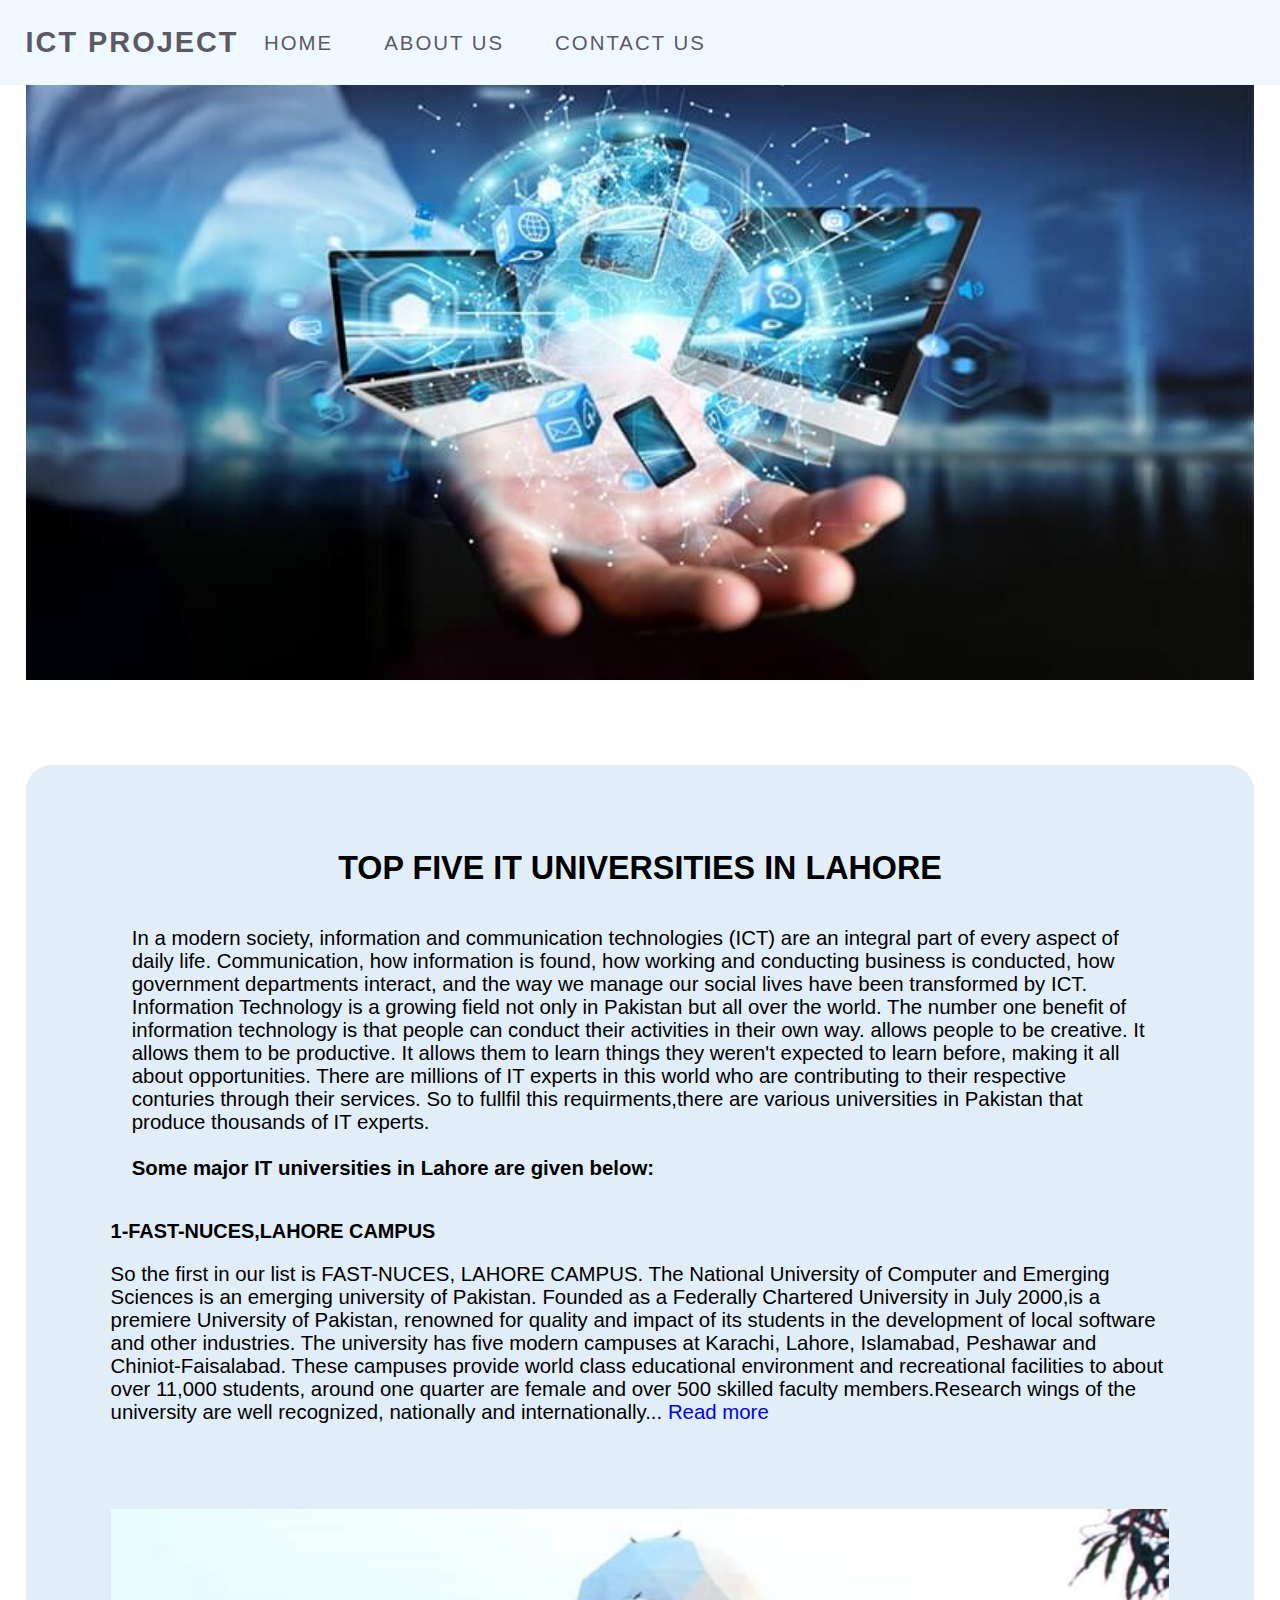
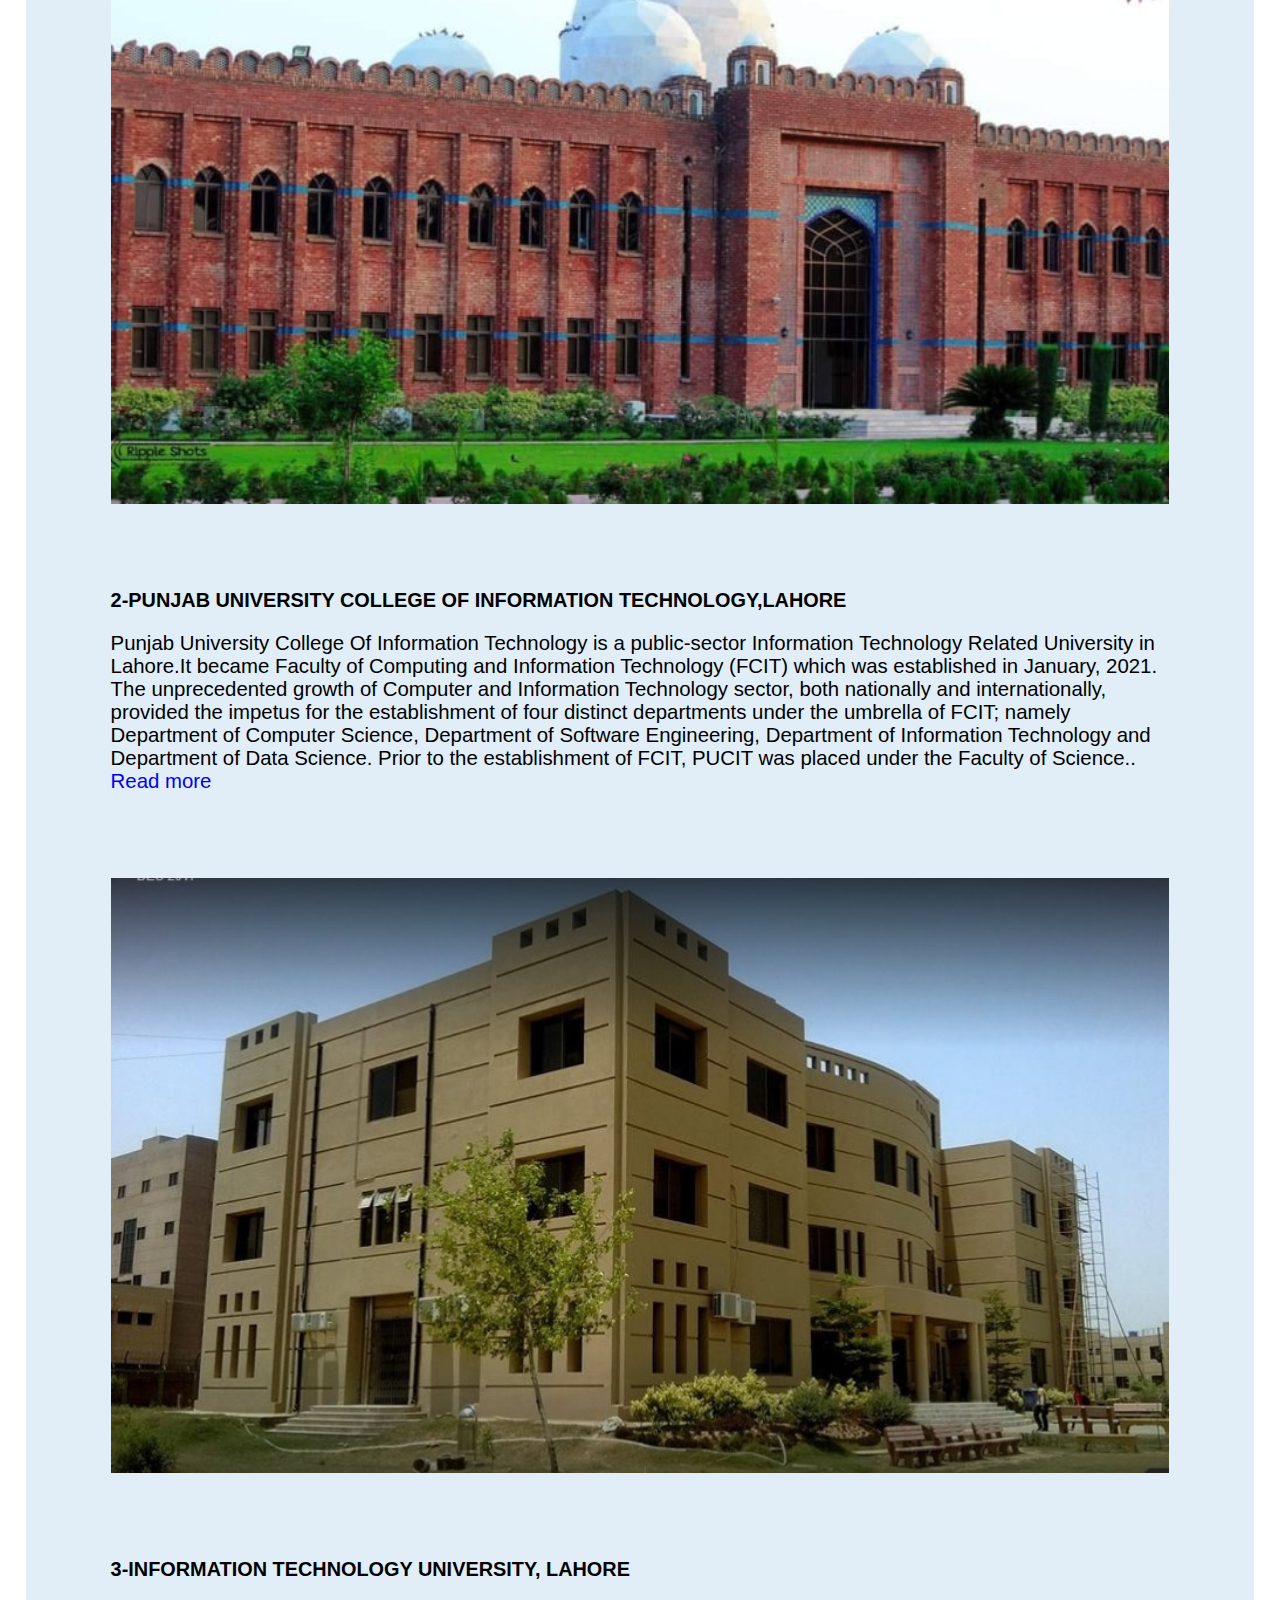
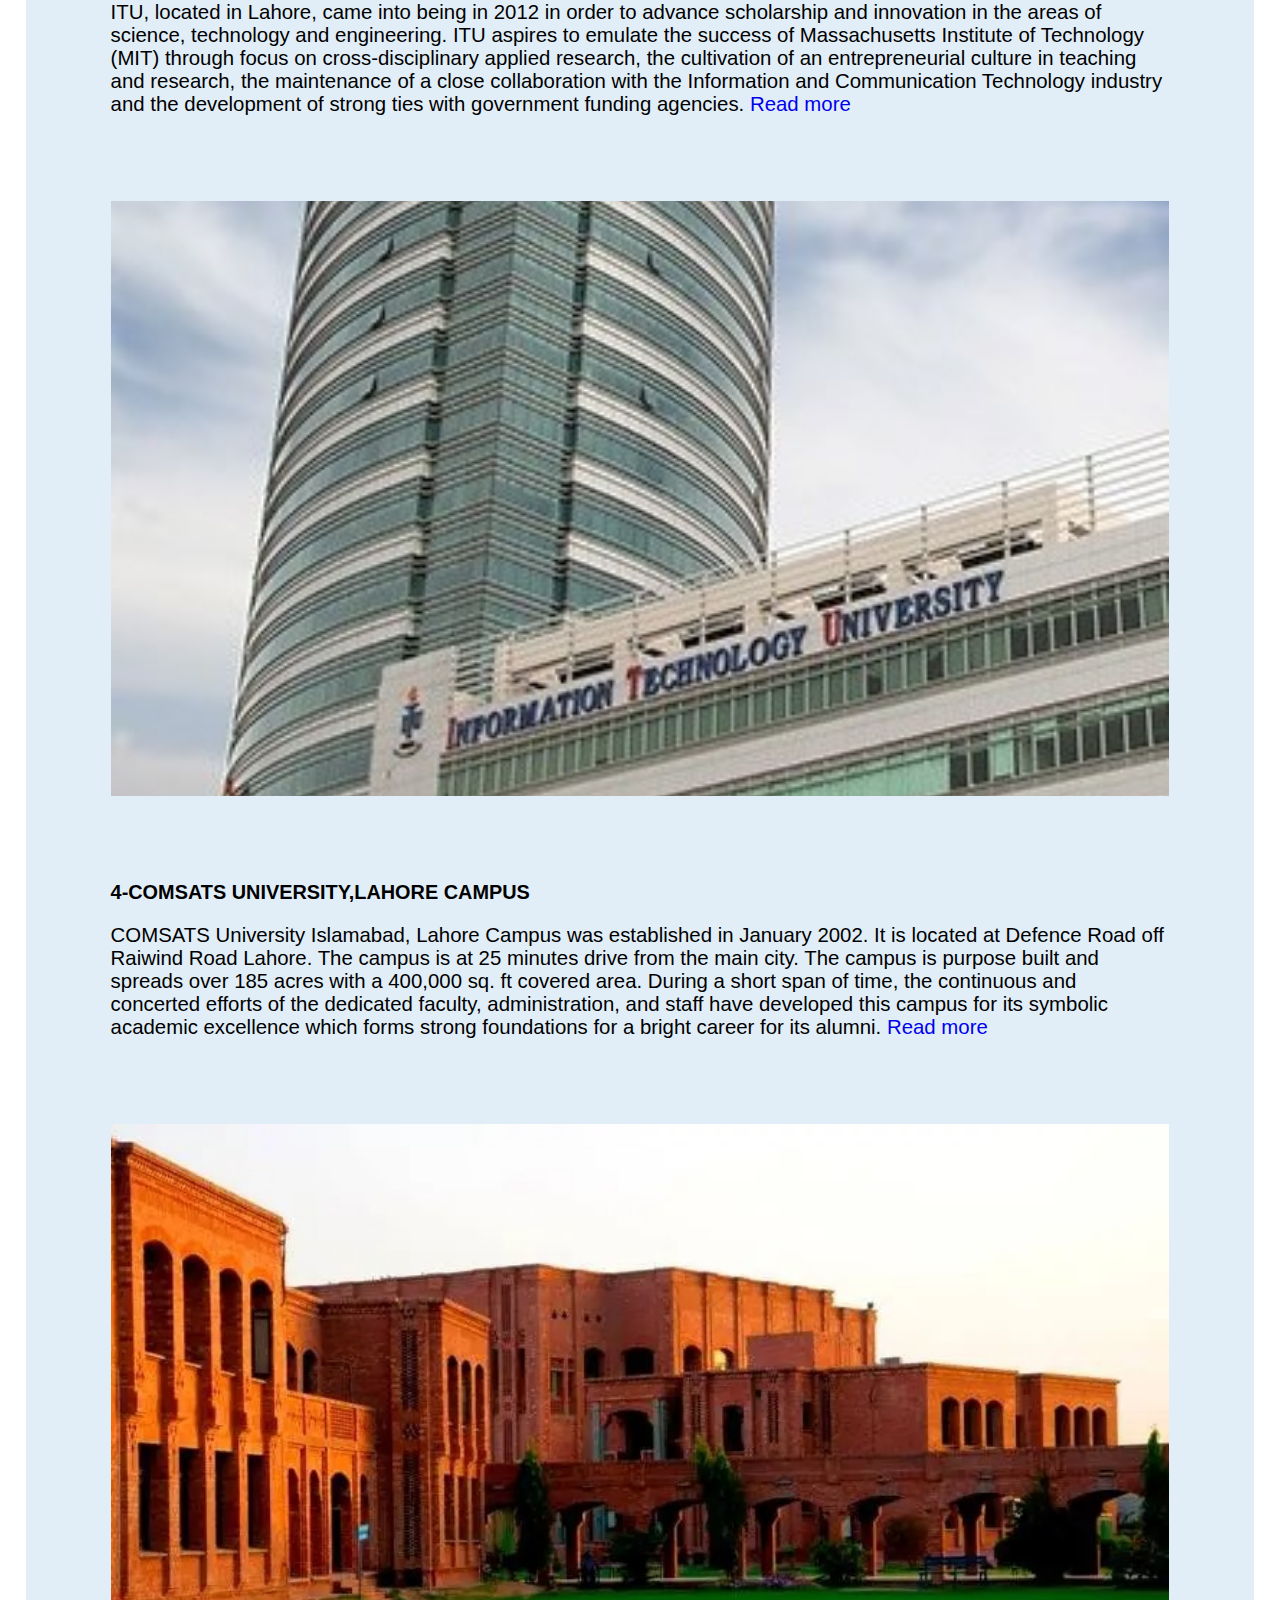
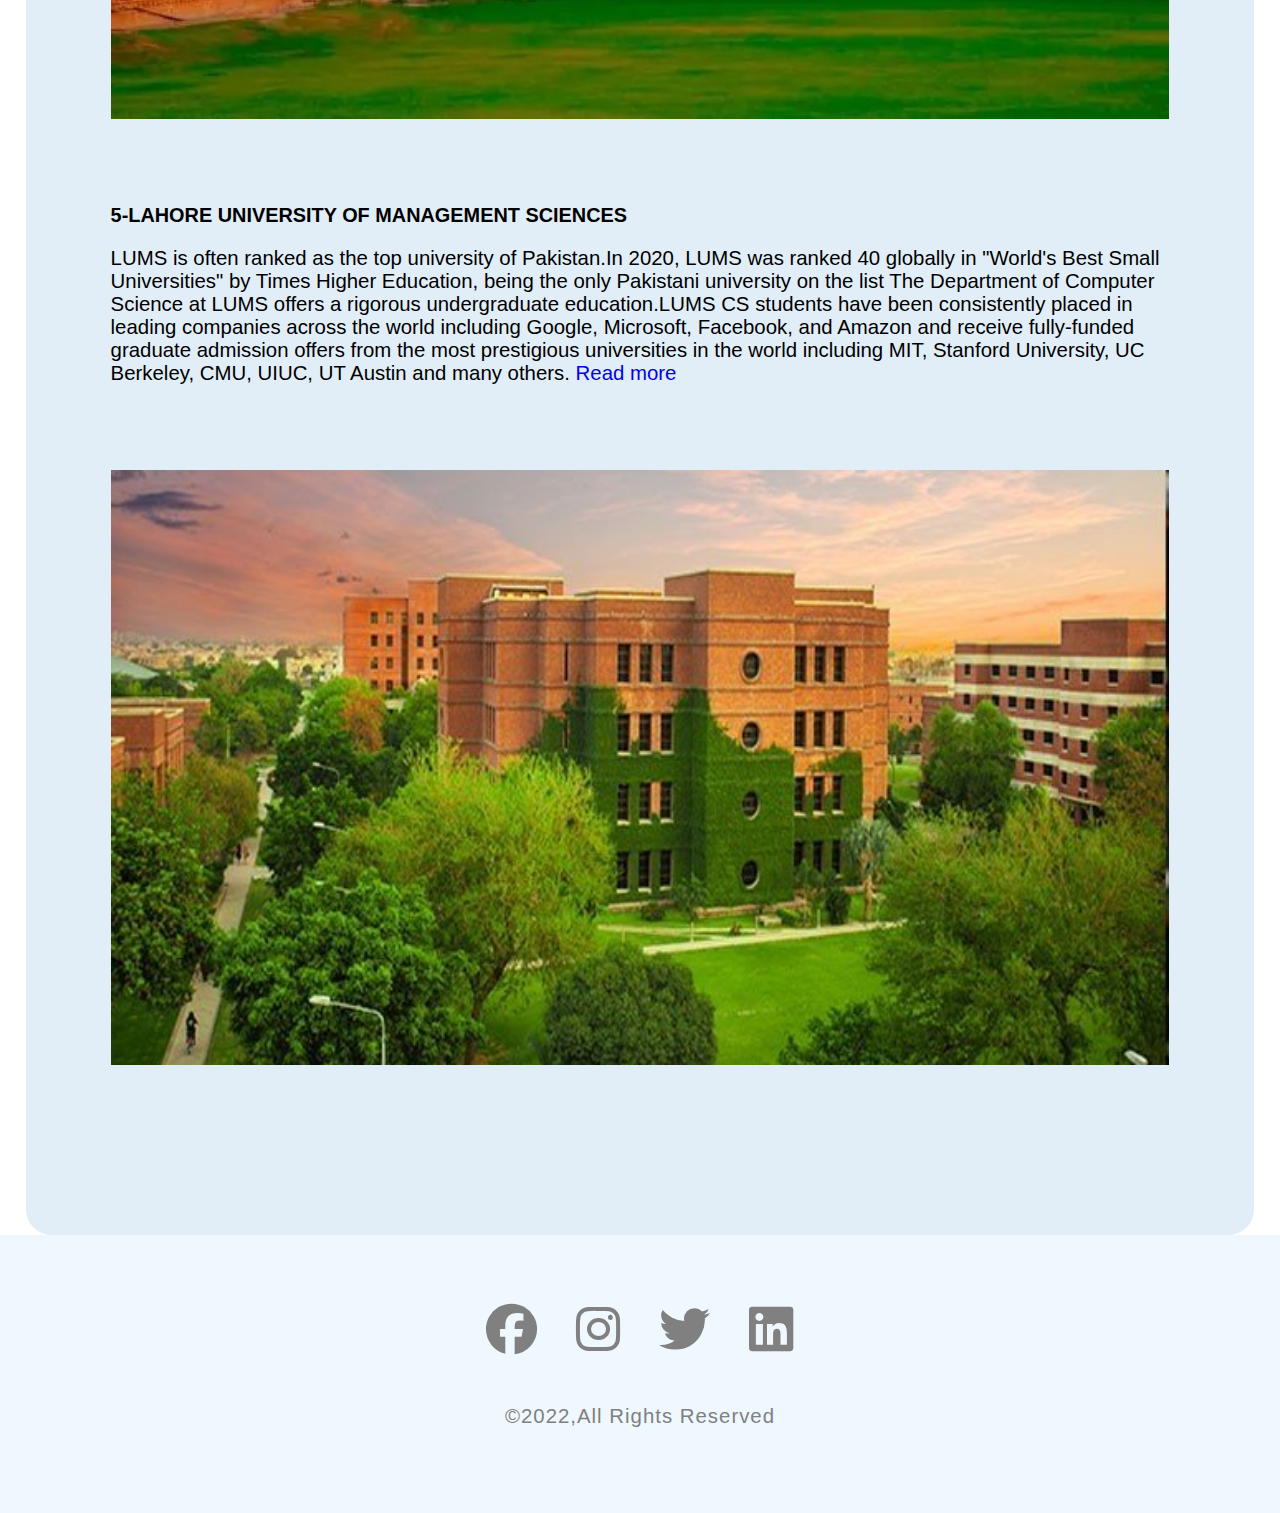
<file: index.html>
<!DOCTYPE html>
<html lang="en">
<head>
    <meta charset="UTF-8">
    <meta http-equiv="X-UA-Compatible" content="IE=edge">
    <meta name="viewport" content="width=device-width, initial-scale=1.0">
    <title>HOME</title>
    <link rel="stylesheet" href="style.css">
    <link rel="stylesheet" href="https://cdnjs.cloudflare.com/ajax/libs/font-awesome/6.1.1/css/all.min.css"
     referrerpolicy="no-referrer" />
    <meta name="description" content="This Blog is about the top five universities of Lahore">
</head>
<body>

    <div>
            <header>
            <div class="nav container">
              <div class="logo"><h1>ICT PROJECT</h1></div>
              <ul class="nav-list">
               <li><a href="index.html">HOME</a></li>
               <li><a href="about.html" target="_blank">ABOUT US</a></li>
               <li><a href="contact.html" target="_blank">CONTACT US</a></li>
              
              </ul>
            
            </div>
            </header>
    </div>
    <div class="container">
        <div class="img">
             
        </div>
        <main>
           
          <h2>TOP FIVE IT UNIVERSITIES IN LAHORE</h2>
          <br><br>
             <div class="unis container">
                  <div class="unis">
                    
                      <div class="text">
                          
                          <p>   In a modern society, information and communication technologies (ICT) are an integral part of every aspect of daily life. Communication, how information is found,
                             how working and conducting business is conducted, how government departments interact, and the way we manage our social lives have been transformed by ICT.
                              Information Technology is a growing field not only in Pakistan but all over the world.
                              The number one benefit of information technology is that people can conduct their activities in their own way. allows people to be creative. It allows them to be productive.
                             It allows them to learn things they weren't expected to learn before, making it all about opportunities.
                              There are millions of IT experts in this world who are contributing to their respective 
                              conturies through their services. So to fullfil this requirments,there are various universities in
                              Pakistan that produce thousands of IT experts.
                              <br><br>
                              <b> Some major IT universities in Lahore are given below:</b> 
                         </p>
                      </div>
                  </div>
             </div>
             <br><br>
             <div class="content">
                  <div class="unis-list">
                      <h3>1-FAST-NUCES,LAHORE CAMPUS</h3>
                      <br>
                   <p> So the first in our list is FAST-NUCES, LAHORE CAMPUS.
                       The National University of Computer and Emerging Sciences is an emerging university of Pakistan.
                       Founded as a Federally Chartered University in July 2000,is a premiere University of Pakistan, renowned for quality and impact of its students in the development of local software and other industries.
                       The university has five modern campuses at Karachi, Lahore, Islamabad, Peshawar and Chiniot-Faisalabad. These campuses provide world class educational environment and recreational facilities to about over 11,000 students, 
                       around one quarter are female and over 500 skilled faculty members.Research wings of the university are well recognized, nationally and internationally...
                       

                    <a href="fast.html" target="_blank">Read more</a>

                 </p>
                  <div class="img-container1">

                 </div>
                <h3>2-PUNJAB UNIVERSITY COLLEGE OF INFORMATION TECHNOLOGY,LAHORE</h3>    
                <br>
                <p> Punjab University College Of Information Technology is a public-sector Information 
                    Technology Related University in Lahore.It became  Faculty of Computing and Information Technology (FCIT) which was established in January, 2021. The unprecedented growth of Computer and Information Technology sector, both nationally and internationally, provided the impetus for the establishment of four distinct departments under the umbrella of FCIT; namely Department of Computer Science, Department of Software Engineering, Department of Information Technology and Department of Data Science. 
                    Prior to the establishment of FCIT, PUCIT was placed under the Faculty of Science..
                  
                 <a href="pucit.html" target="_blank">Read more</a>

              </p>
              <div class="img-container2">

             </div>

             <h3>3-INFORMATION TECHNOLOGY UNIVERSITY, LAHORE</h3>
             <br>
                  
             <p>ITU, located in Lahore, came into being in 2012 in order to advance scholarship and innovation in the areas of science, 
                 technology and engineering. ITU aspires to emulate the success of Massachusetts Institute of Technology (MIT) through focus on cross-disciplinary applied research, the cultivation of an entrepreneurial culture in teaching and research, 
                 the maintenance of a close collaboration with the Information and Communication Technology industry and the development of strong ties with government funding agencies.
              <a href="itu.html" target="_blank">Read more</a>

           </p>
           <div class="img-container3">

          </div>

          <h3>4-COMSATS UNIVERSITY,LAHORE CAMPUS</h3>
          <br>
                  
             <p>COMSATS University Islamabad, Lahore Campus was established in January 2002. It is located at Defence Road off Raiwind Road Lahore. 
                 The campus is at 25 minutes drive from the main city. 
                The campus is purpose built and spreads over 185 acres with a 400,000 sq. ft covered area.
                During a short span of time, the continuous and concerted efforts of the dedicated faculty, administration, and staff have developed this campus for its symbolic academic excellence which forms strong foundations for a bright career for its alumni.
              <a href="comsats.html" target="_blank">Read more</a>

           </p>
           <div class="img-container4">

          </div>


          <h3>5-LAHORE UNIVERSITY OF MANAGEMENT SCIENCES</h3>
          <br>
                  
             <p> LUMS is often ranked as the top university of Pakistan.In 2020, LUMS was ranked 40 globally in "World's Best Small Universities" by Times Higher Education, being the only Pakistani university on the list
                The Department of Computer Science at LUMS offers a rigorous undergraduate education.LUMS CS students have been consistently placed in leading companies across the world including Google, Microsoft, Facebook, and Amazon and receive fully-funded graduate admission offers from the most prestigious universities in the world including MIT, Stanford University, UC Berkeley, CMU, UIUC, UT Austin and many others.
              <a href="lums.html" target="_blank">Read more</a>

           </p>
           <div class="img-container5">

           </div>

                  </div>
          </div>
            

        </main>

    </div>  
    
    <footer>
        <div class="icons">

            <div class="social">
               <i class="fab fa-facebook"></i>
               <i class="fab fa-instagram"></i>
               <i class="fab fa-twitter"></i>
               <i class="fab fa-linkedin"></i>
           </div>
           <div class="copyright">
               <p>&copy;2022,All Rights Reserved</p>
           </div>
        </div>
    </footer> 
</body>
</html>
</file>
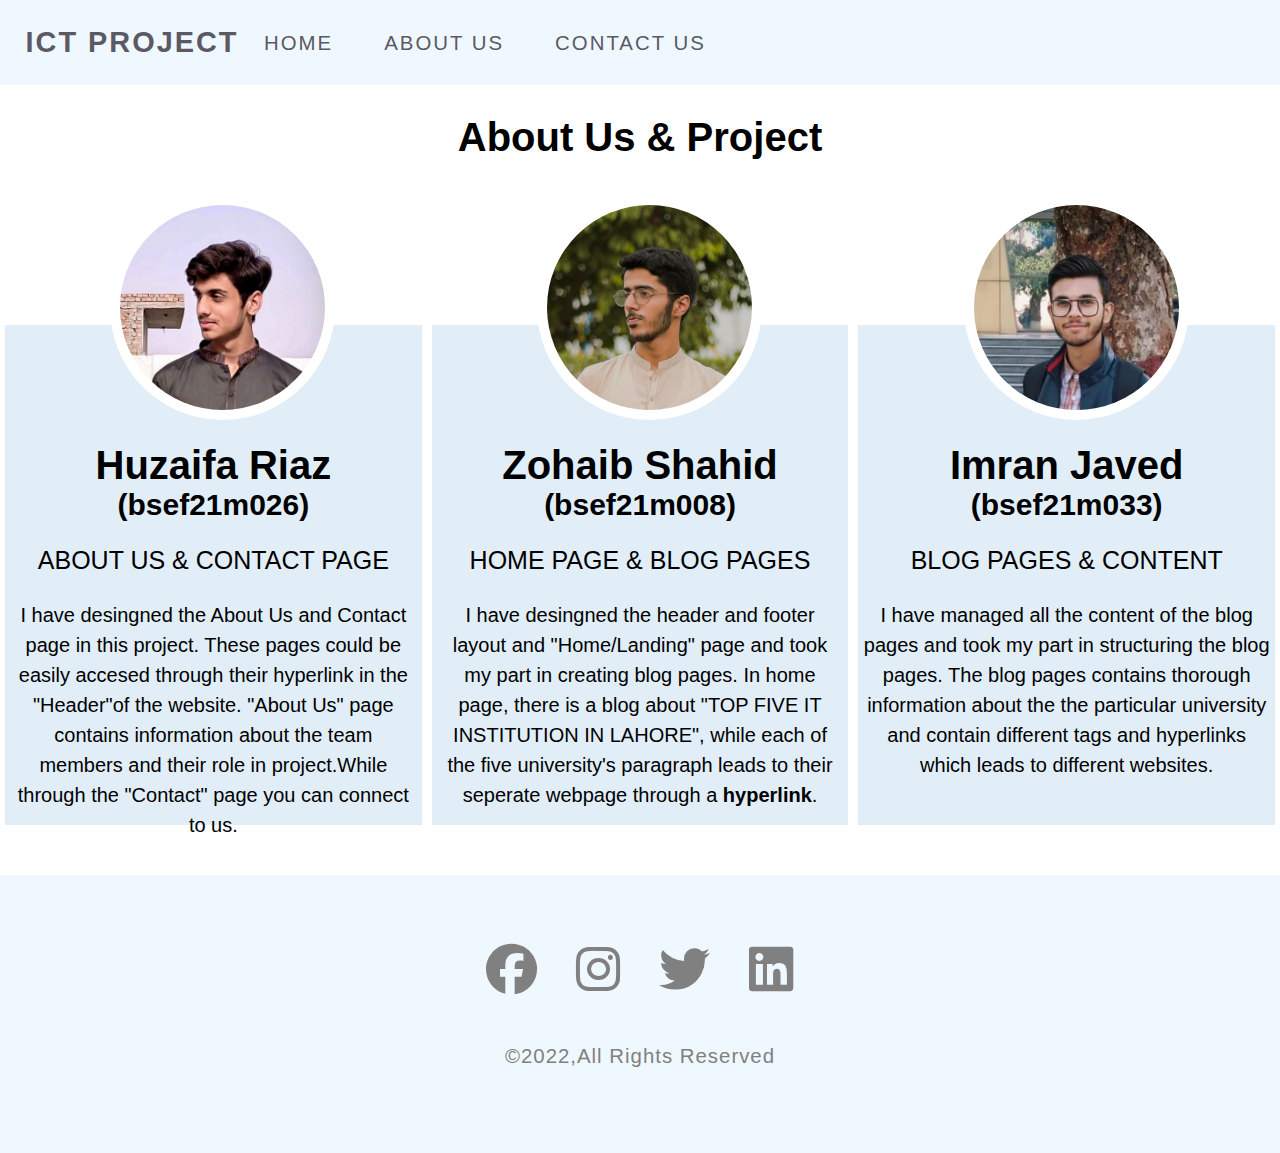
<file: about.html>
<!DOCTYPE html>
<html lang="en">
<head>
    <meta charset="UTF-8">
    <meta http-equiv="X-UA-Compatible" content="IE=edge">
    <meta name="viewport" content="width=device-width, initial-scale=1.0">
    <title>ABOUT US</title>
    <link rel="stylesheet" href="styleabout.css">
    <link rel="stylesheet" href="https://cdnjs.cloudflare.com/ajax/libs/font-awesome/6.1.1/css/all.min.css"
     referrerpolicy="no-referrer" />
</head>
<body>
    <div>
        <header>
        <div class="nav container">
          <div class="logo"><h1>ICT PROJECT</h1></div>
          <ul class="nav-list">
           <li><a href="index.html">HOME</a></li>
           <li><a href="about.html" target="_blank">ABOUT US</a></li>
           <li><a href="contact.html" target="_blank">CONTACT US</a></li>
          
          </ul>
        
        </div>
        </header>
 </div> 
 <div class="wrapper">
    <h1>About Us & Project</h1>
     <div class="team">
         <div class="team_member">
             <div class="team_img">
                 <img src="Huzaifa.jpg" alt="">
             </div>
             <h3 class="name">Huzaifa Riaz</h3>
             <h3 class="roll">(bsef21m026)</h3>
             <p class="role">About Us & Contact Page</p>
             <p class="about">I have desingned the About Us and Contact page in this project.
                 These pages could be easily accesed through their hyperlink in the "Header"of the website.
                 "About Us" page contains information about the team members and their role in project.While through the 
                 "Contact" page you can connect to us.
             </p>      
         </div>
         <div class="team_member">
            <div class="team_img">
                 <img src="Zohaib.jpg" alt="">
             </div>
             <h3 class="name">Zohaib Shahid</h3>
             <h3 class="roll">(bsef21m008)</h3>
             <p class="role">Home Page & Blog Pages</p>
             <p class="about">
                I have desingned the header and footer layout and "Home/Landing" page and took my part in creating blog
                pages. 
                In home page, there is a blog about "TOP FIVE IT INSTITUTION IN LAHORE", while each of the 
                five university's paragraph leads to their seperate webpage through a <b>hyperlink</b>.
             </p>
         </div>
         <div class="team_member">
             <div class="team_img">
                <img src="Imran.jpg" alt="">
             </div>
             <h3 class="name">Imran Javed</h3>
             <h3 class="roll">(bsef21m033)</h3>
             <p class="role">Blog Pages & Content</p>
             <p class="about"> I have managed all the content of the blog pages and took my part
                 in structuring the blog pages. The blog pages contains thorough information about the 
                 the particular university and contain different tags and hyperlinks which leads to different websites.
             </p>
      
          </div>
     </div>
  </div>    



<footer>
    <div class="icons">

        <div class="social">
           <i class="fab fa-facebook"></i>
           <i class="fab fa-instagram"></i>
           <i class="fab fa-twitter"></i>
           <i class="fab fa-linkedin"></i>
       </div>
       <div class="copyright">
           <p>&copy;2022,All Rights Reserved</p>
       </div>
    </div>
</footer> 
</body>
</html>
</file>
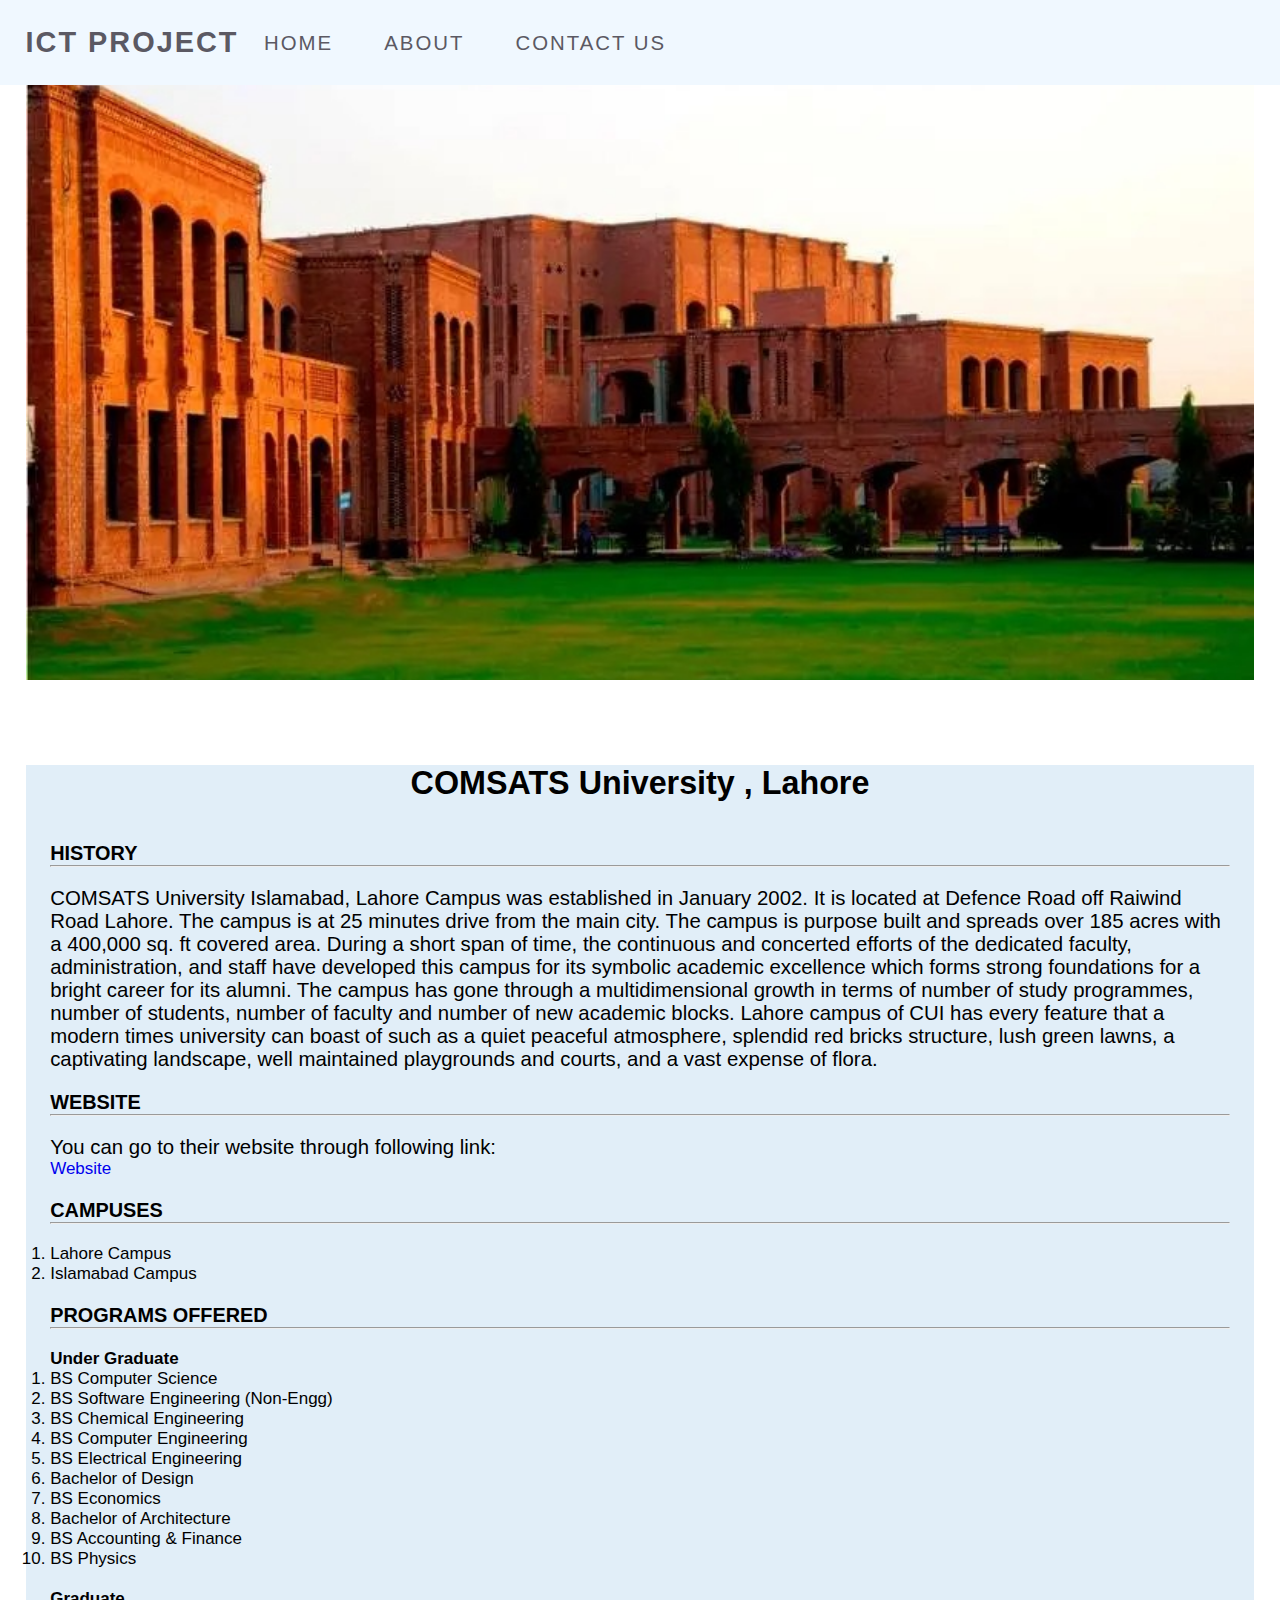
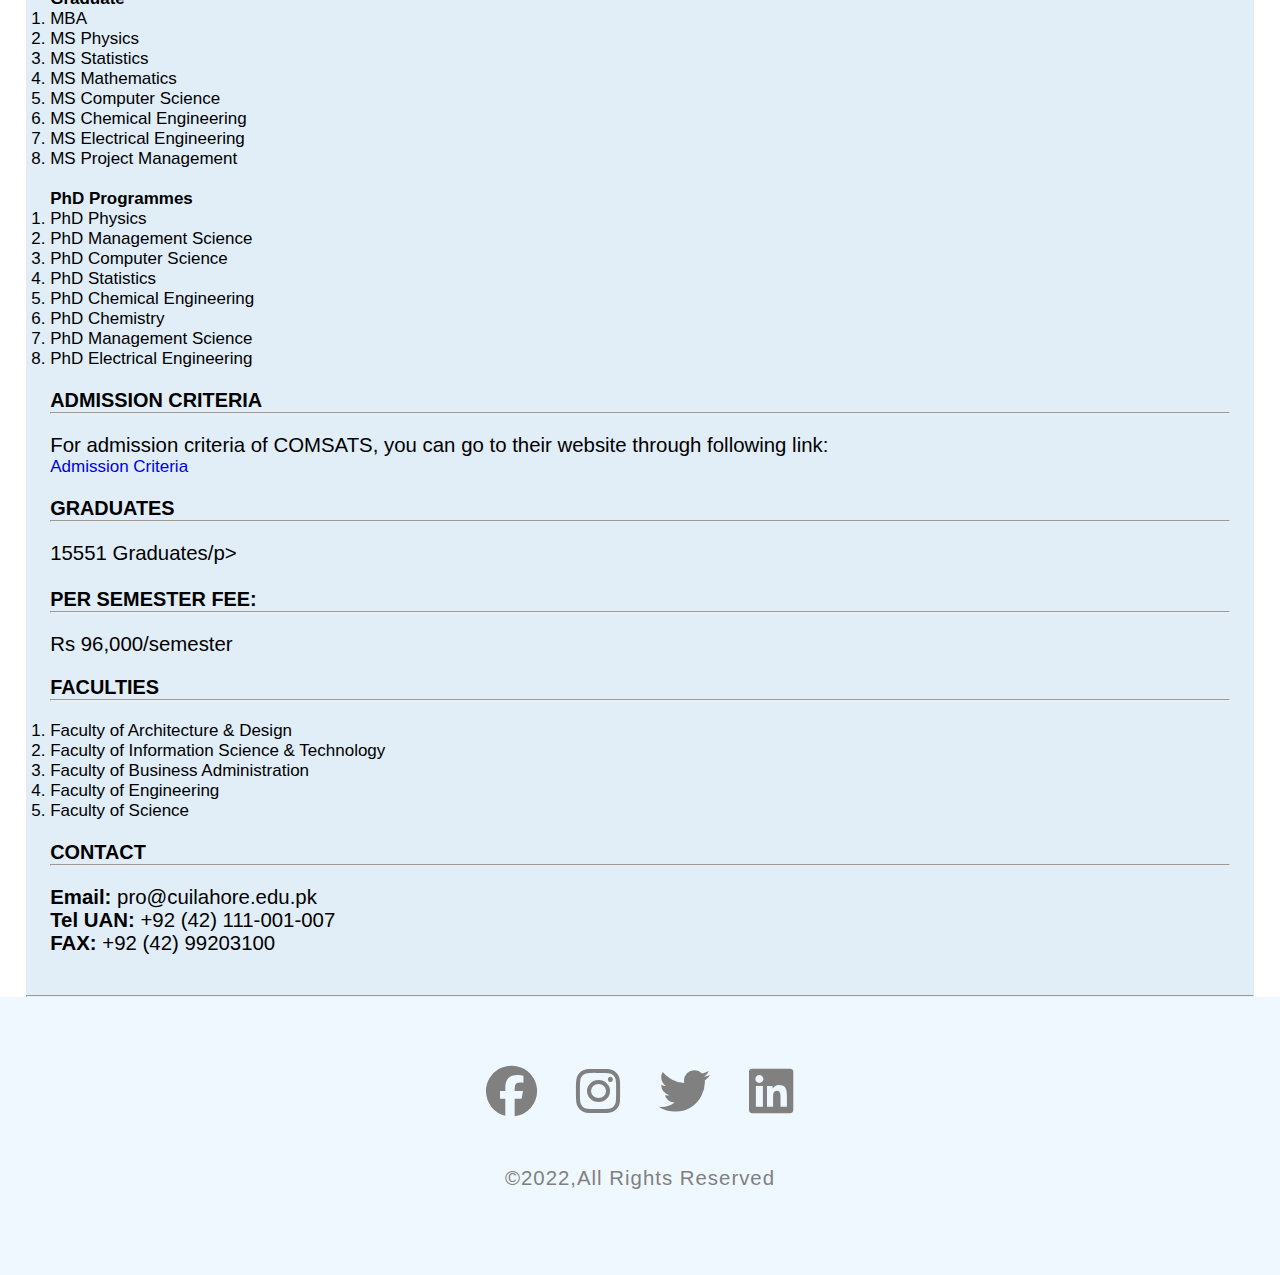
<file: comsats.html>
<!DOCTYPE html>
<html lang="en">
<head>
    <meta charset="UTF-8">
    <meta http-equiv="X-UA-Compatible" content="IE=edge">
    <meta name="viewport" content="width=device-width, initial-scale=1.0">
    <title>COMSATS</title>
    <link rel="stylesheet" href="style4.css">
    <link rel="stylesheet" href="https://cdnjs.cloudflare.com/ajax/libs/font-awesome/6.1.1/css/all.min.css"
     referrerpolicy="no-referrer" />
</head>
<body>
    <div>
        <header>
        <div class="nav container">
          <div class="logo"><h1>ICT PROJECT</h1></div>
          <ul class="nav-list" type="none">
           <li><a href="index.html">HOME</a></li>
           <li><a href="about.html" target="_blank">ABOUT</a></li>
           <li><a href="contact.html" target="_blank">CONTACT US</a></li>
          
          </ul>
        
        </div>
        </header>
</div>
<div class="container">
    <div class="img">
         
    </div>
    <main>
       
        <h2>COMSATS University , Lahore</h2>
        <br><br>
        <div class="unis container">     
              <div class="text">
                  <h3>HISTORY</h3>
                  <hr>
                  <br>
                 <p> COMSATS University Islamabad, Lahore Campus was established in January 2002. It is located at Defence Road off Raiwind Road Lahore. The campus is at 25 minutes drive from the main city. The campus is purpose built and spreads over 185 acres with a 400,000 sq. ft covered area.
                    During a short span of time, the continuous and concerted efforts of the dedicated faculty, administration, and staff have developed this campus for its symbolic academic excellence which forms strong foundations for a bright career for its alumni. The campus has gone through a multidimensional growth in terms of number of study programmes, number of students, number of faculty and number of new academic blocks.
                    Lahore campus of CUI has every feature that a modern times university can boast of such as a quiet peaceful atmosphere, splendid red bricks structure, lush green lawns, a captivating landscape, well maintained playgrounds and courts, and a vast expense of flora. 
                 </p>
                  <br>
                  <h3>WEBSITE</h3>
                  <hr>
                  <br>
                  <p>You can go to their website through following link:</p>
                  <a href="https://lahore.comsats.edu.pk" target="_blank">Website</a>
                      <br>
                  <br>
                  
                 <h3>CAMPUSES</h3>
                 <hr>
                <br>
                    <ol type="1">
                     <li>Lahore Campus</li>
                     <li>Islamabad Campus</li>
                    </ol>
                  <br>
                   <h3>PROGRAMS OFFERED</h3>
                  <hr>
                  <br>
                  <h4>Under Graduate</h4>
                  <ol>
                      <li>BS Computer Science</li>
                      <li>BS Software Engineering (Non-Engg)</li>
                      <li>BS Chemical Engineering</li>
                      <li>BS Computer Engineering</li>
                      <li>BS Electrical Engineering</li>
                      <li>Bachelor of Design</li>
                      <li>BS Economics</li>
                      <li>Bachelor of Architecture</li>
                      <li>BS Accounting & Finance</li>
                      <li>BS Physics</li>
                      
                  </ol>
                  <br>
                  <h4>Graduate</h4>
                  <ol>
                      <li>MBA</li>
                      <li>MS Physics</li>
                      <li>MS Statistics</li>
                      <li>MS Mathematics</li>
                      <li>MS Computer Science</li>
                      <li>MS Chemical Engineering</li>
                      <li>MS Electrical Engineering</li>
                      <li>MS Project Management</li>
                  </ol>
                  <br>
                  <h4>PhD Programmes</h4>
                  <ol>
                      <li>PhD Physics</li>
                    <li> PhD Management Science    </li>
                      <li>PhD Computer Science</li>
                      <li>PhD Statistics</li>
                      <li>PhD Chemical Engineering</li>
                      <li>PhD Chemistry</li>
                      <li>PhD Management Science</li>
                      <li>PhD Electrical Engineering</li>
                  </ol>
                  
                  <br>
                  <h3>ADMISSION CRITERIA</h3>
                  <hr>
                  <br>
                  <p>For admission criteria of COMSATS, you can go to their website through following link:</p>
                  <a href="https://lahore.comsats.edu.pk/admissions.aspx" target="_blank">Admission Criteria</a>
                      <br>
                  <br>
                  <h3>GRADUATES</h3>
                 <hr>      
                 <br>
                 <p>15551 Graduates/p>   
                 <br>
                 <br>    
                 <h3>PER SEMESTER FEE:</h3>
                 <hr>
                 <br>
                 <p>Rs 96,000/semester</p>
                 <br>
                 
                 <ol type="1"><h3>FACULTIES</h4>
                  <hr>
                  <br>
                  
                  <li>Faculty of Architecture & Design</li>
                  <li>Faculty of Information Science & Technology</li>
                  <li>Faculty of Business Administration</li>
                  <li>Faculty of Engineering</li>
                  <li>Faculty of Science</li>
              </ol>
              <br>
                 
              <h3>CONTACT</h3>
              <hr>
              <br>
              <p>  <b>Email:</b> pro@cuilahore.edu.pk<br>
                  <b>Tel UAN:</b> +92 (42) 111-001-007<br>
                 <b>FAX: </b>+92 (42) 99203100 <br>
                  </p>
                
               </div>
          </div>
           
          <br><br>
      </main>
      <hr>
</div>

<footer>
    <div class="icons">

        <div class="social">
           <i class="fab fa-facebook"></i>
           <i class="fab fa-instagram"></i>
           <i class="fab fa-twitter"></i>
           <i class="fab fa-linkedin"></i>
       </div>
       <div class="copyright">
           <p>&copy;2022,All Rights Reserved</p>
       </div>
    </div>
</footer> 
</body>
</html>
</file>
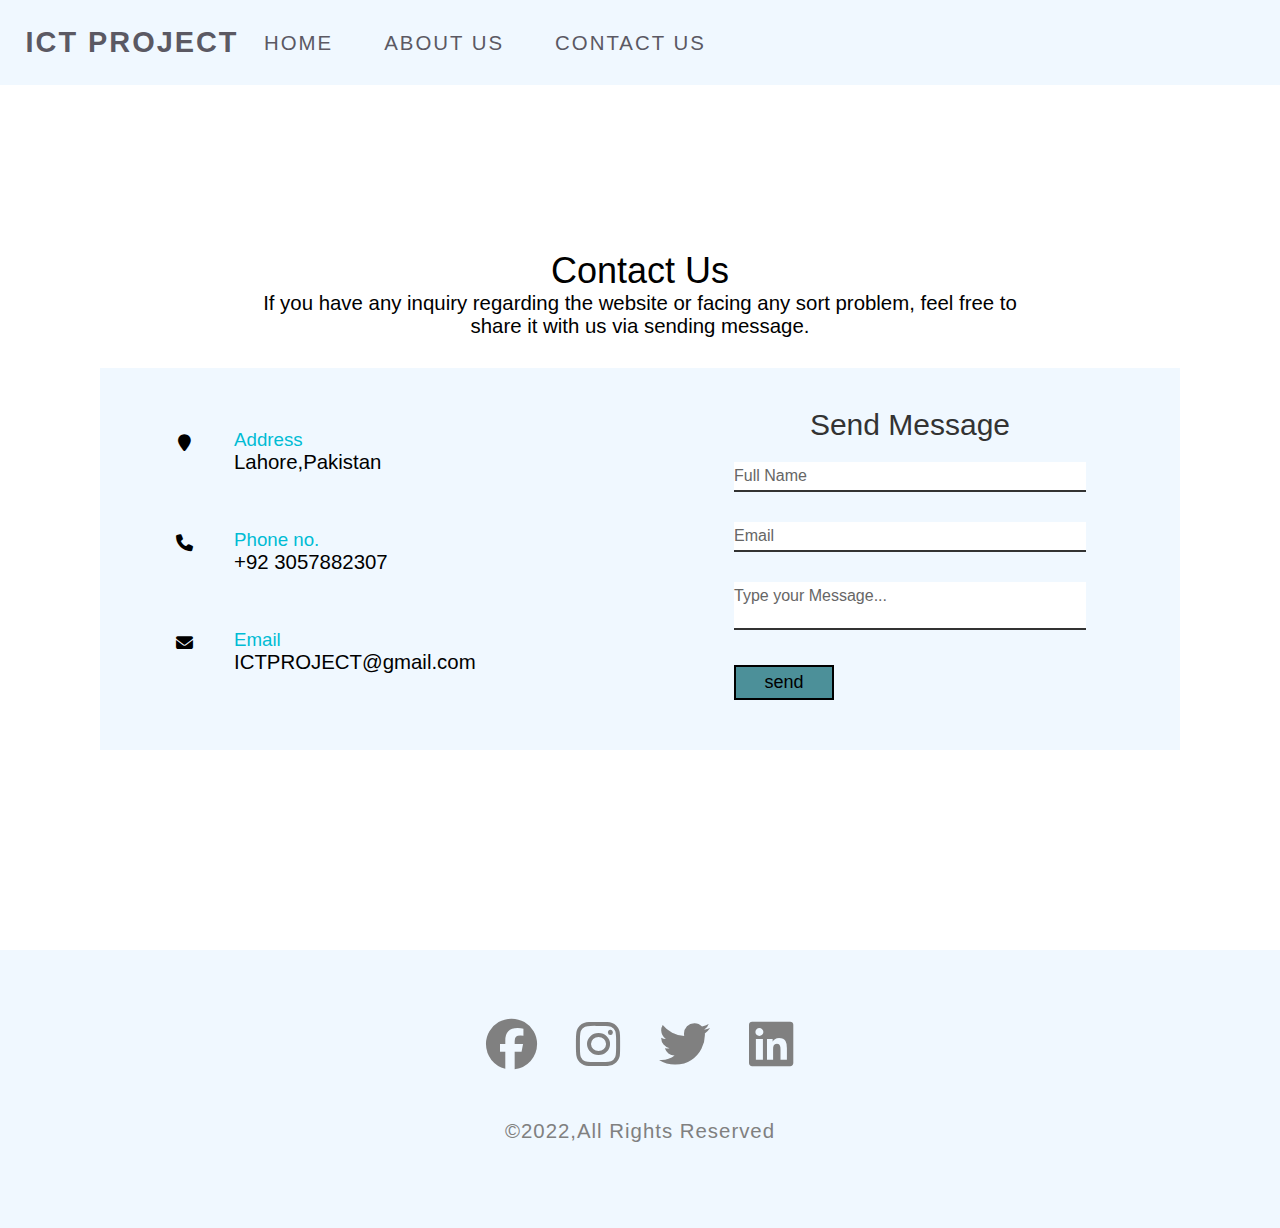
<file: contact.html>
<!DOCTYPE html>
<html lang="en">
<head>
    <meta charset="UTF-8">
    <meta http-equiv="X-UA-Compatible" content="IE=edge">
    <meta name="viewport" content="width=device-width, initial-scale=1.0">
    <title>CONTACT US</title>
    <link rel="stylesheet" href="stylecontact.css">
    <link rel="stylesheet" href="https://cdnjs.cloudflare.com/ajax/libs/font-awesome/6.1.1/css/all.min.css"
     referrerpolicy="no-referrer" />
</head>
<body>
    <div>
        <header>
        <div class="nav contain">
          <div class="logo"><h1>ICT PROJECT</h1></div>
          <ul class="nav-list">
           <li><a href="index.html">HOME</a></li>
           <li><a href="about.html" target="_blank">ABOUT US</a></li>
           <li><a href="contact.html" target="_blank">CONTACT US</a></li>
          
          </ul>
        
        </div>
        </header>
  </div>
<section class="contact">
    <div class="content">
        <h2>Contact Us</h2>
        <p>If you have any inquiry regarding the website or facing any sort problem, feel free to share it with us via sending message.</p>
    </div>
    <div class="container">
        <div class="contactInfo">
            <div class="box">
                <div class="icon"><i class="fa fa-map-marker" aria-hidden="true"></i>
                </div>
                <div class="text">
                    <h3>Address</h3>
                    <p>Lahore,Pakistan</p>
                </div>
            </div>
            <div class="box">
                <div class="icon"><i class="fa fa-phone" aria-hidden="true"></i></div>
                <div class="text">
                    <h3>Phone no.</h3>
                    <p>+92 3057882307</p>
                </div>
            </div>
            <div class="box">
                <div class="icon"><i class="fa fa-envelope" aria-hidden="true"></i></div>
                <div class="text">
                    <h3>Email</h3>
                    <p>ICTPROJECT@gmail.com</p>
                </div>
                
            </div>
            
        </div>
        <div class="contactForm">
            <form>
                <h2>Send Message</h2>
                <div class="inputBox">
                    <input type="text" name="" required="required">
                    <span>Full Name</span>
                </div>
                <div class="inputBox">
                    <input type="text" name="" required="required">
                    <span>Email</span>
                </div>
                <div class="inputBox">
                   <textarea required="required" ></textarea>
                    <span>Type your Message...</span>
                </div>
                <div class="inputBox">
                    <input type="submit" name="" value="send" >
                </div>
            </form>
        </div>
    </div>
</section>


    
    <footer>
        <div class="icons">

            <div class="social">
               <i class="fab fa-facebook"></i>
               <i class="fab fa-instagram"></i>
               <i class="fab fa-twitter"></i>
               <i class="fab fa-linkedin"></i>
           </div>
           <div class="copyright">
               <p>&copy;2022,All Rights Reserved</p>
           </div>
        </div>
    </footer> 
</body>
</html>
</file>
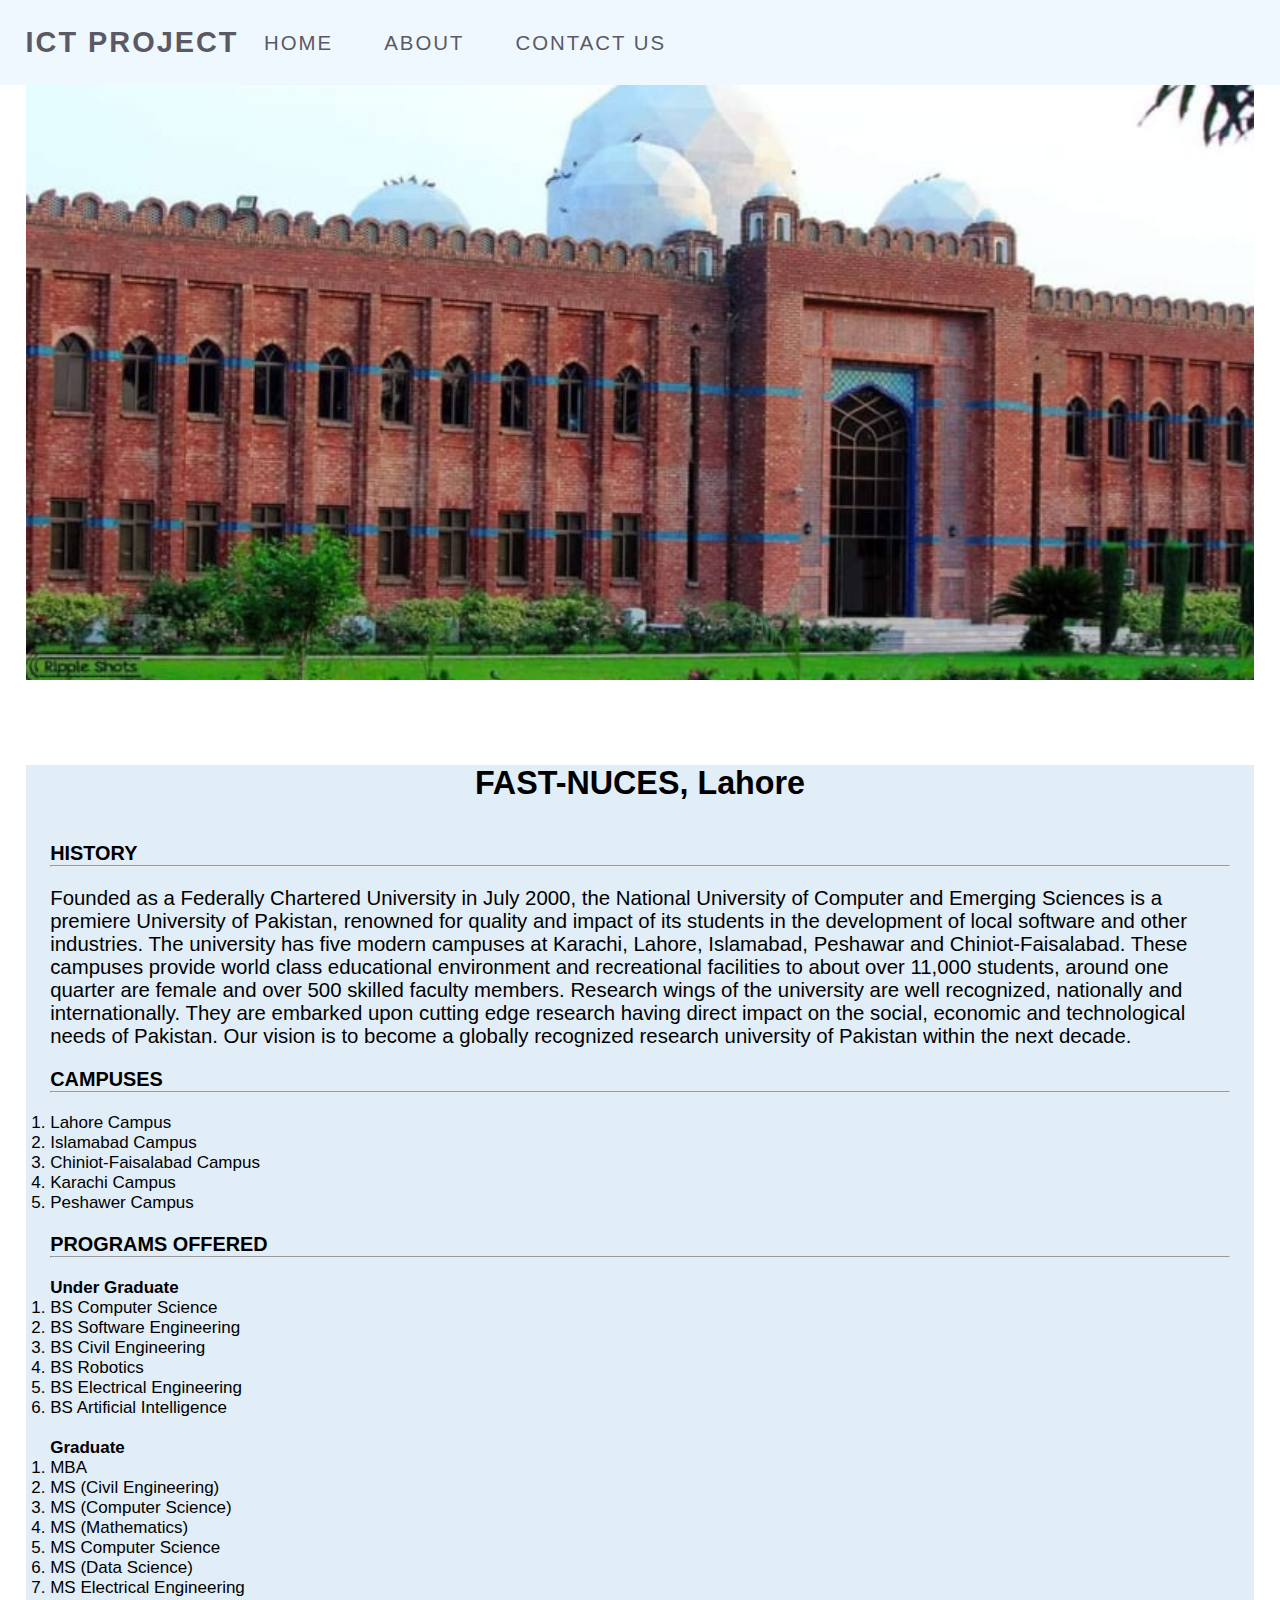
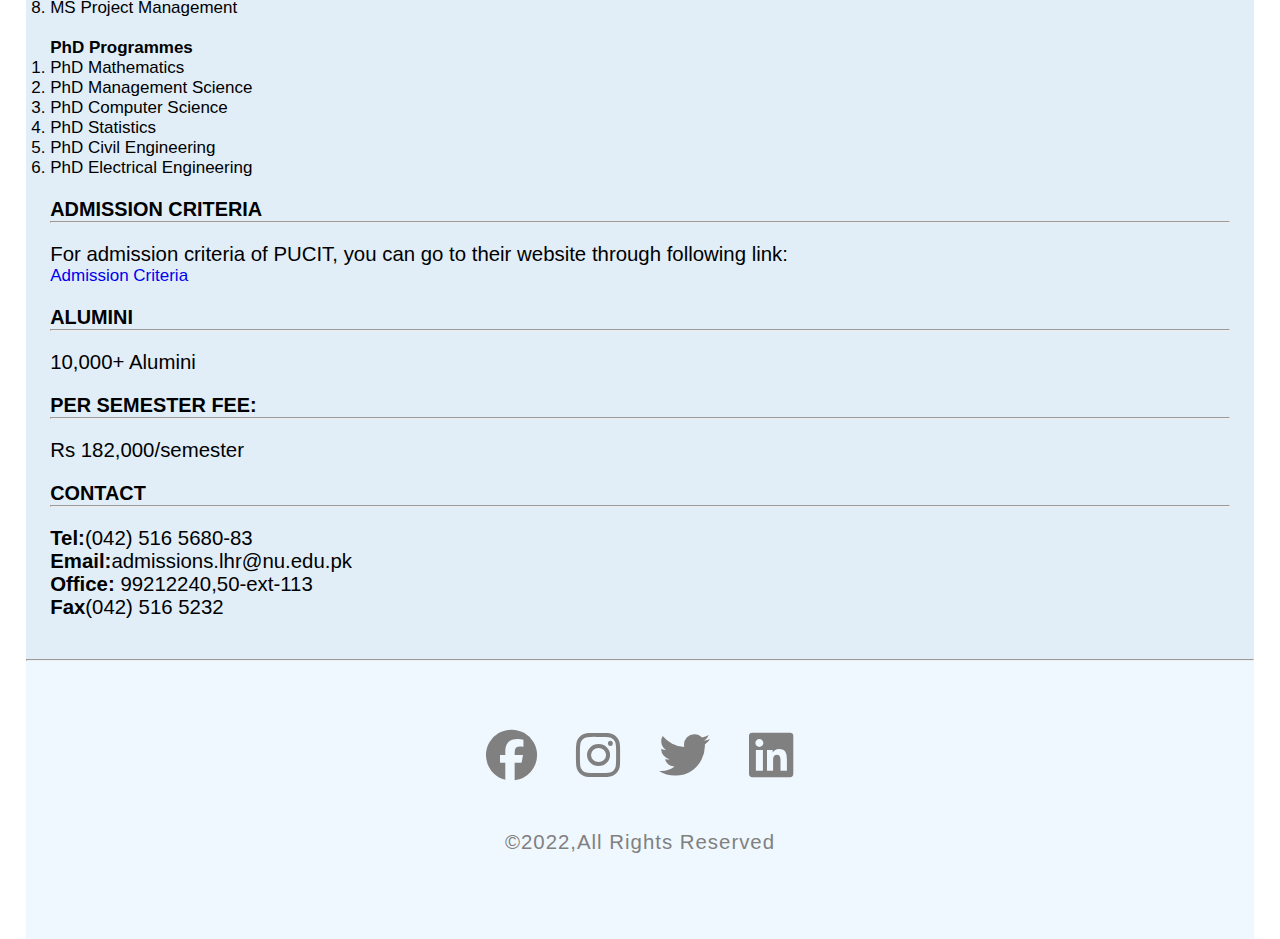
<file: fast.html>
<!DOCTYPE html>
<html lang="en">
<head>
    <meta charset="UTF-8">
    <meta http-equiv="X-UA-Compatible" content="IE=edge">
    <meta name="viewport" content="width=device-width, initial-scale=1.0">
    <title>FAST-NUCES</title>
    <link rel="stylesheet" href="style1.css">
    <link rel="stylesheet" href="https://cdnjs.cloudflare.com/ajax/libs/font-awesome/6.1.1/css/all.min.css"
     referrerpolicy="no-referrer"/>
</head>
<body>
    <div>
        <header>
        <div class="nav container">
          <div class="logo"><h1>ICT PROJECT</h1></div>
          <ul class="nav-list" type="none">
            <li><a href="index.html">HOME</a></li>
            <li><a href="about.html" target="_blank">ABOUT</a></li>
            <li><a href="contact.html" target="_blank">CONTACT US</a></li>
          </ul>
        
        </div>
        </header>
   </div>
   <div class="container">
    <div class="img">
         
    </div>
    <main>
       
        <h2>FAST-NUCES, Lahore </h2>
        <br><br>
        <div class="unis container">     
              <div class="text">
                  <h3>HISTORY</h3>
                  <hr>
                  <br>
                  <p>Founded as a Federally Chartered University in July 2000, the National University of Computer and Emerging Sciences is a premiere University of Pakistan,
                    renowned for quality and impact of its students in the development of local software and other industries.
                    The university has five modern campuses at Karachi, Lahore, Islamabad, Peshawar and Chiniot-Faisalabad. These campuses provide world class educational environment and recreational facilities to about over 11,000 students, around one quarter are female and over 500 skilled faculty members.
                    Research wings of the university are well recognized, nationally and internationally. They are embarked upon cutting edge research having direct impact on the social, economic and technological needs of Pakistan. Our vision is to become a globally recognized research university of Pakistan within the next decade.
                    </p>
                 
                  <br>
                  
                 <h3>CAMPUSES</h3>
                 <hr>
                <br>
                    <ol type="1">
                     <li>Lahore Campus</li>
                     <li>Islamabad Campus</li>
                     <li>Chiniot-Faisalabad Campus</li>
                     <li>Karachi Campus</li>
                     <li>Peshawer Campus</li>
                    </ol>
                     <br>
                     <h3>PROGRAMS OFFERED</h3>
                  <hr>
                  <br>
                  <h4>Under Graduate</h4>
                  <ol>
                      <li>BS Computer Science</li>
                      <li>BS Software Engineering</li>
                      <li>BS Civil Engineering</li>
                      <li>BS Robotics</li>
                      <li>BS Electrical Engineering</li>
                      <li>BS Artificial Intelligence</li>
                  </ol>
                  <br>
                  <h4>Graduate</h4>
                  <ol>
                      <li>MBA</li>
                      <li>MS (Civil Engineering)</li>
                      <li>MS (Computer Science)</li>
                      <li>MS (Mathematics)</li>
                      <li>MS Computer Science</li>
                      <li>MS (Data Science)</li>
                      <li>MS Electrical Engineering</li>
                      <li>MS Project Management</li>
                  </ol>
                  <br>
                  <h4>PhD Programmes</h4>
                  <ol>
                      <li>PhD Mathematics</li>
                    <li> PhD Management Science </li>
                      <li>PhD Computer Science</li>
                      <li>PhD Statistics</li>
                      <li>PhD Civil Engineering</li>
                      <li>PhD Electrical Engineering</li>
                  </ol>
                  
                  <br>
                  <h3>ADMISSION CRITERIA</h3>
                  <hr>
                  <br>
                  <p>For admission criteria of PUCIT, you can go to their website through following link:</p>
                  <a href="https://www.nu.edu.pk/Admissions/EligibilityCriteria" target="_blank">Admission Criteria</a>
                      <br>
                  <br>
                  <h3>ALUMINI</h3>
                 <hr>      
                 <br>
                 <p>10,000+ Alumini</p>   
                 <br>    
                 <h3>PER SEMESTER FEE:</h3>
                 <hr>
                 <br>
                 <p>Rs 182,000/semester</p>
                 <br>
                 
                 
              <h3>CONTACT</h3>
              <hr>
              <br>
              <p> <b>Tel:</b>(042) 516 5680-83  
                  <br><b>Email:</b>admissions.lhr@nu.edu.pk<br>
                  <b>Office:</b> 99212240,50-ext-113<br>
                 <b>Fax</b>(042) 516 5232<br>
                  </p>
             

                  
  
  
               </div>
          </div>
           
          <br><br>
      </main>
      <hr>


  <footer>
    <div class="icons">

        <div class="social">
           <i class="fab fa-facebook"></i>
           <i class="fab fa-instagram"></i>
           <i class="fab fa-twitter"></i>
           <i class="fab fa-linkedin"></i>
       </div>
       <div class="copyright">
           <p>&copy;2022,All Rights Reserved</p>
       </div>
    </div>
  </footer> 
</body>
</html>
</file>
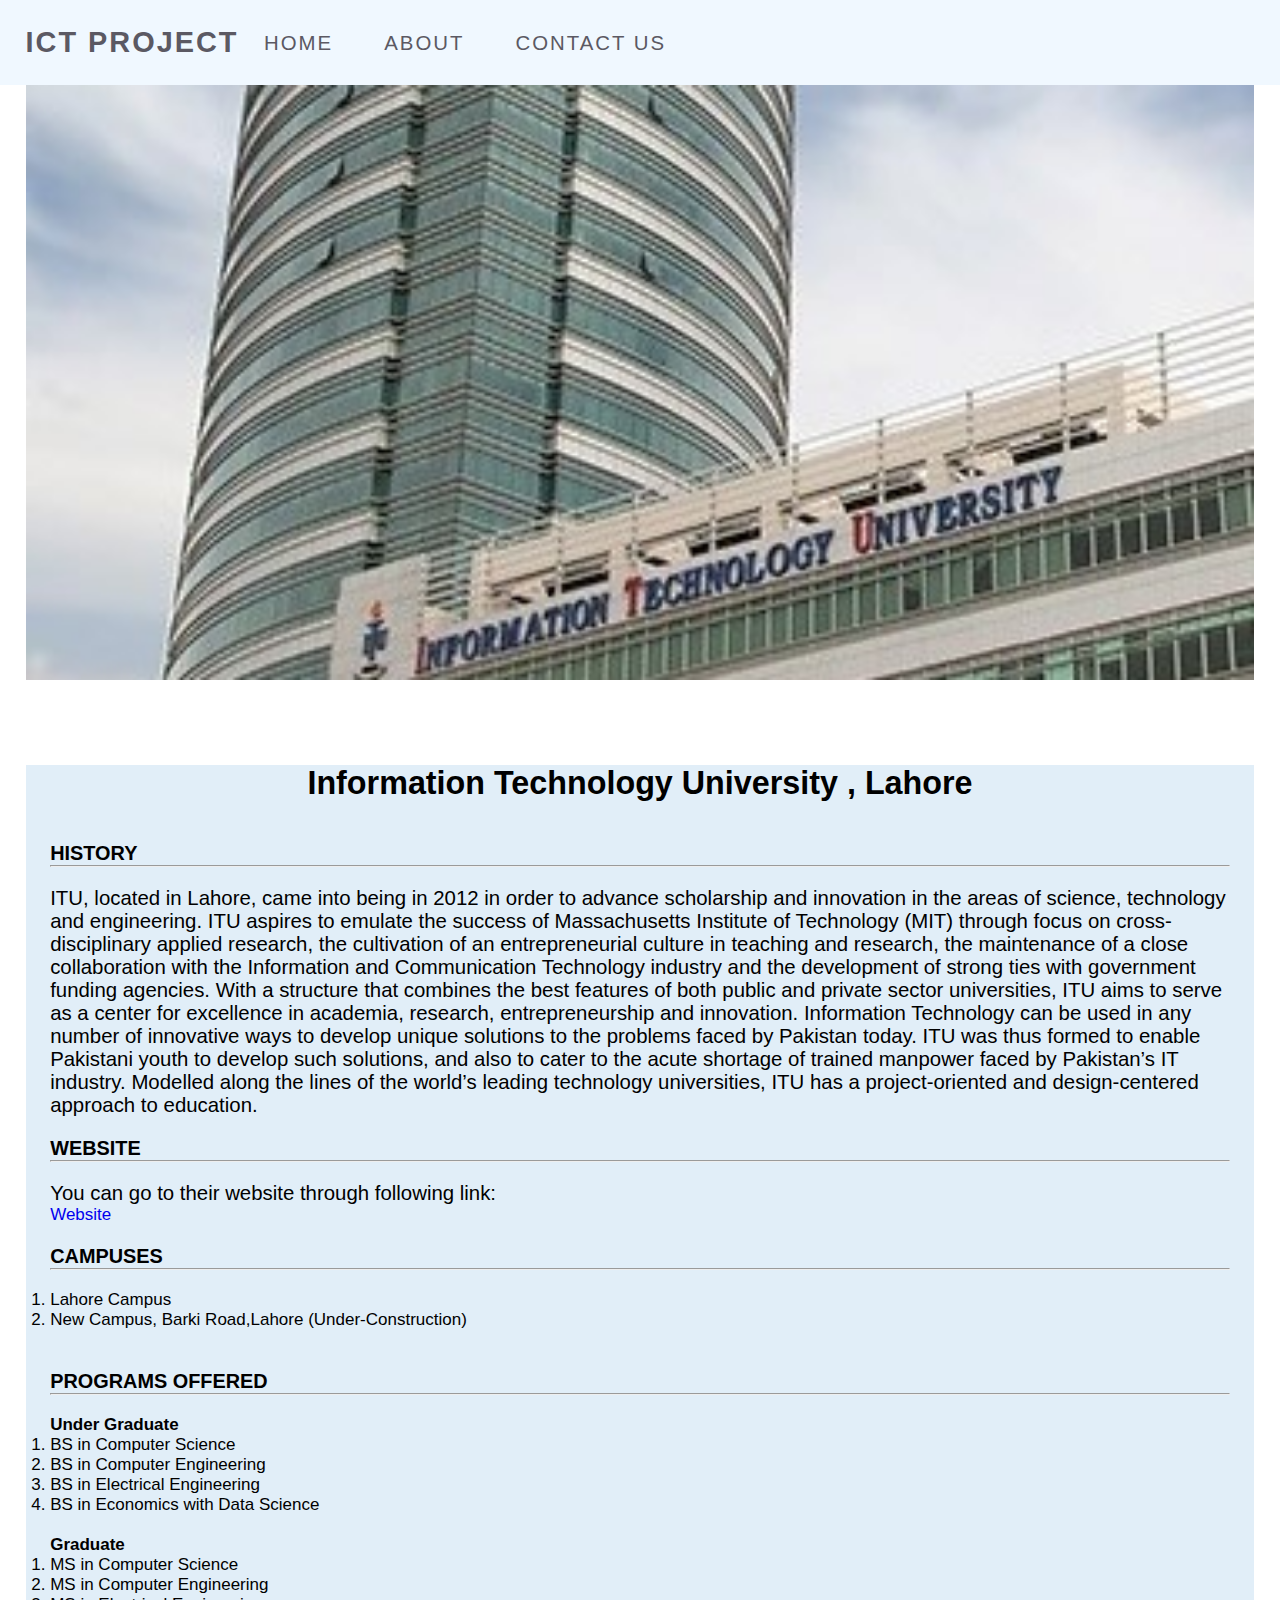
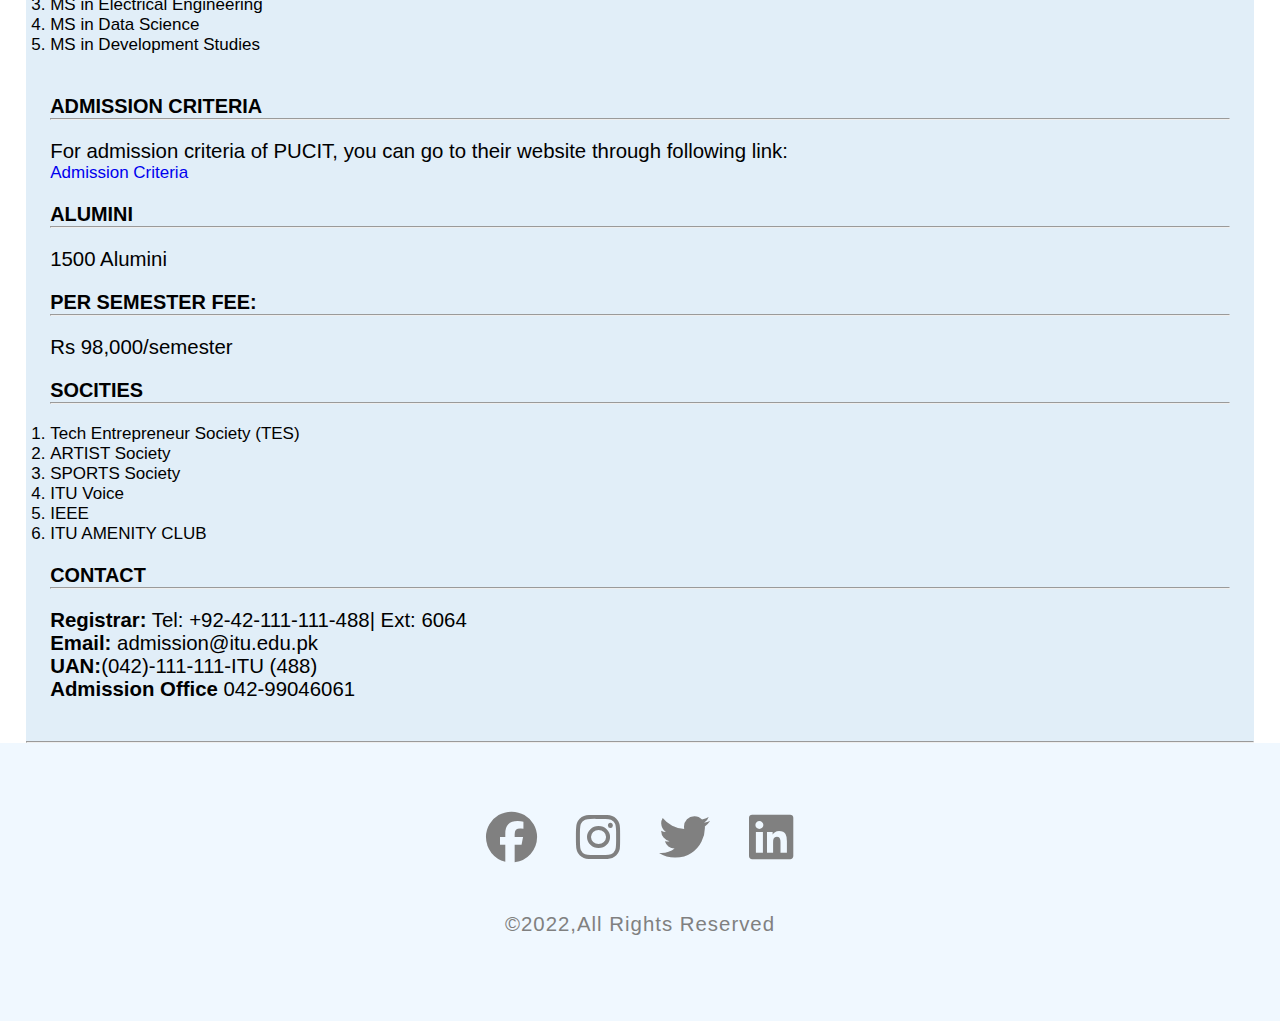
<file: itu.html>
<!DOCTYPE html>
<html lang="en">
<head>
    <meta charset="UTF-8">
    <meta http-equiv="X-UA-Compatible" content="IE=edge">
    <meta name="viewport" content="width=device-width, initial-scale=1.0">
    <title>ITU</title>
    <link rel="stylesheet" href="style3.css">
    <link rel="stylesheet" href="https://cdnjs.cloudflare.com/ajax/libs/font-awesome/6.1.1/css/all.min.css"
     referrerpolicy="no-referrer" />
</head>
<body>
    <div>
        <header>
        <div class="nav container">
          <div class="logo"><h1>ICT PROJECT</h1></div>
          <ul class="nav-list" type="none">
           <li><a href="index.html">HOME</a></li>
           <li><a href="about.html" target="_blank">ABOUT</a></li>
           <li><a href="contact.html" target="_blank">CONTACT US</a></li>
          
          </ul>
        
        </div>
        </header>
</div>
<div class="container">
    <div class="img">
         
    </div>
    <main>
       
      <h2>Information Technology  University , Lahore</h2>
      <br><br>
      <div class="unis container">     
            <div class="text">
                <h3>HISTORY</h3>
                <hr>
                <br>
               <p> ITU, located in Lahore, came into being in 2012 in order to advance scholarship and innovation in the areas of science, technology and engineering.
                ITU aspires to emulate the success of Massachusetts Institute of Technology (MIT) through focus on cross-disciplinary applied research, 
                the cultivation of an entrepreneurial culture in teaching and research, the maintenance of a close collaboration with the Information and Communication Technology industry and the development of strong ties with government
                 funding agencies. With a structure that combines the best features of both public and private sector universities, 
                 ITU aims to serve as a center for excellence in academia, research, entrepreneurship and innovation.
                 Information Technology can be used in any number of innovative ways to develop unique solutions to the problems faced by Pakistan today. 
                 ITU was thus formed to enable Pakistani youth to develop such solutions, and also to cater to the acute shortage of trained manpower faced by Pakistan’s IT industry. Modelled along the lines of the world’s leading technology universities,
                  ITU has a project-oriented and design-centered approach to education. 

               </p>
                <br>
                <h3>WEBSITE</h3>
                  <hr>
                  <br>
                  <p>You can go to their website through following link:</p>
                  <a href="https://itu.edu.pk" target="_blank">Website</a>
                      <br>
                  <br>
                
               <h3>CAMPUSES</h3>
               <hr>
              <br>
                  <ol type="1">
                   <li>Lahore Campus</li>
                   <li>New Campus, Barki Road,Lahore (Under-Construction)</li>
                  </ol>
                <br>
                <br>
                <h3>PROGRAMS OFFERED</h3>
                <hr>
                <br>
                <h4>Under Graduate</h4>
                <ol>
                    <li>BS in Computer Science</li>
                    <li>BS in Computer Engineering</li>
                    <li>BS in Electrical Engineering</li>
                    <li>BS in Economics with Data Science</li>
                </ol>
                <br>
                <h4>Graduate</h4>
                <ol>
                    <li>MS in Computer Science</li>
                    <li>MS in Computer Engineering</li>
                    <li>MS in Electrical Engineering</li>
                    <li>MS in Data Science</li>
                    <li> MS in Development Studies</li>
                </ol>
                <br>
                <br>
                <h3>ADMISSION CRITERIA</h3>
                <hr>
                <br>
                <p>For admission criteria of PUCIT, you can go to their website through following link:</p>
                <a href="https://pucit.edu.pk/admission-criteria/" target="_blank">Admission Criteria</a>
                    <br>
                <br>
                <h3>ALUMINI</h3>
               <hr>      
               <br>
               <p>1500 Alumini</p>   
               <br>    
               <h3>PER SEMESTER FEE:</h3>
               <hr>
               <br>
               <p>Rs 98,000/semester</p>
               <br>
               
               <ol type="1"><h3>SOCITIES</h4>
                <hr>
                <br>
                   
                <li>Tech Entrepreneur Society (TES) </li>
                <li>ARTIST Society</li>
                <li>SPORTS Society</li>
                <li>ITU Voice</li>
                <li>IEEE</li>
                <li>ITU AMENITY CLUB</li>
            </ol>
            <br>
               
            <h3>CONTACT</h3>
            <hr>
            <br>
            <p> <b>Registrar:</b> Tel: +92-42-111-111-488| Ext: 6064
                <br><b>Email:</b> admission@itu.edu.pk<br>
                <b>UAN:</b>(042)-111-111-ITU (488)<br>
               <b> Admission Office</b> 042-99046061 <br>
                </p>
                


             </div>
        </div>
         
        <br><br>
    </main>
    <hr>
</div>

<footer>
    <div class="icons">

        <div class="social">
           <i class="fab fa-facebook"></i>
           <i class="fab fa-instagram"></i>
           <i class="fab fa-twitter"></i>
           <i class="fab fa-linkedin"></i>
       </div>
       <div class="copyright">
           <p>&copy;2022,All Rights Reserved</p>
       </div>
    </div>
</footer> 
</body>
</html>
</file>
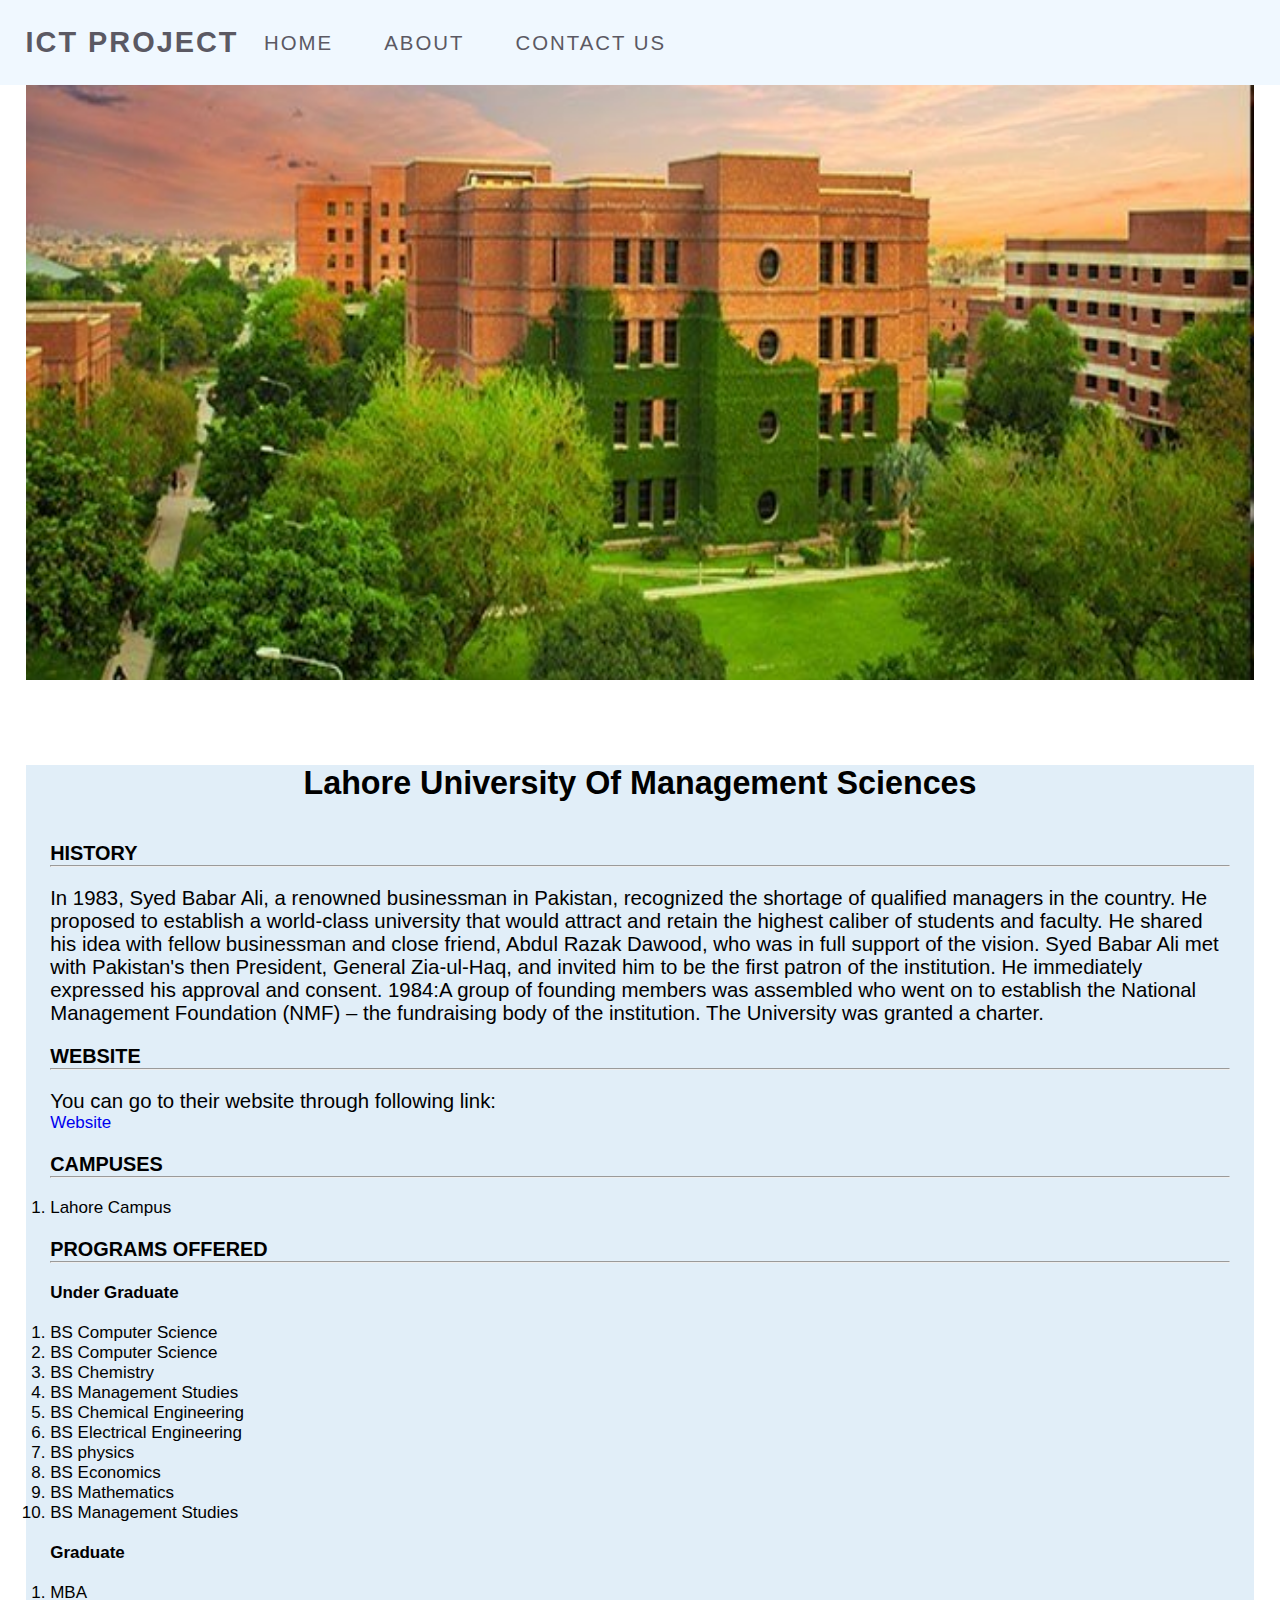
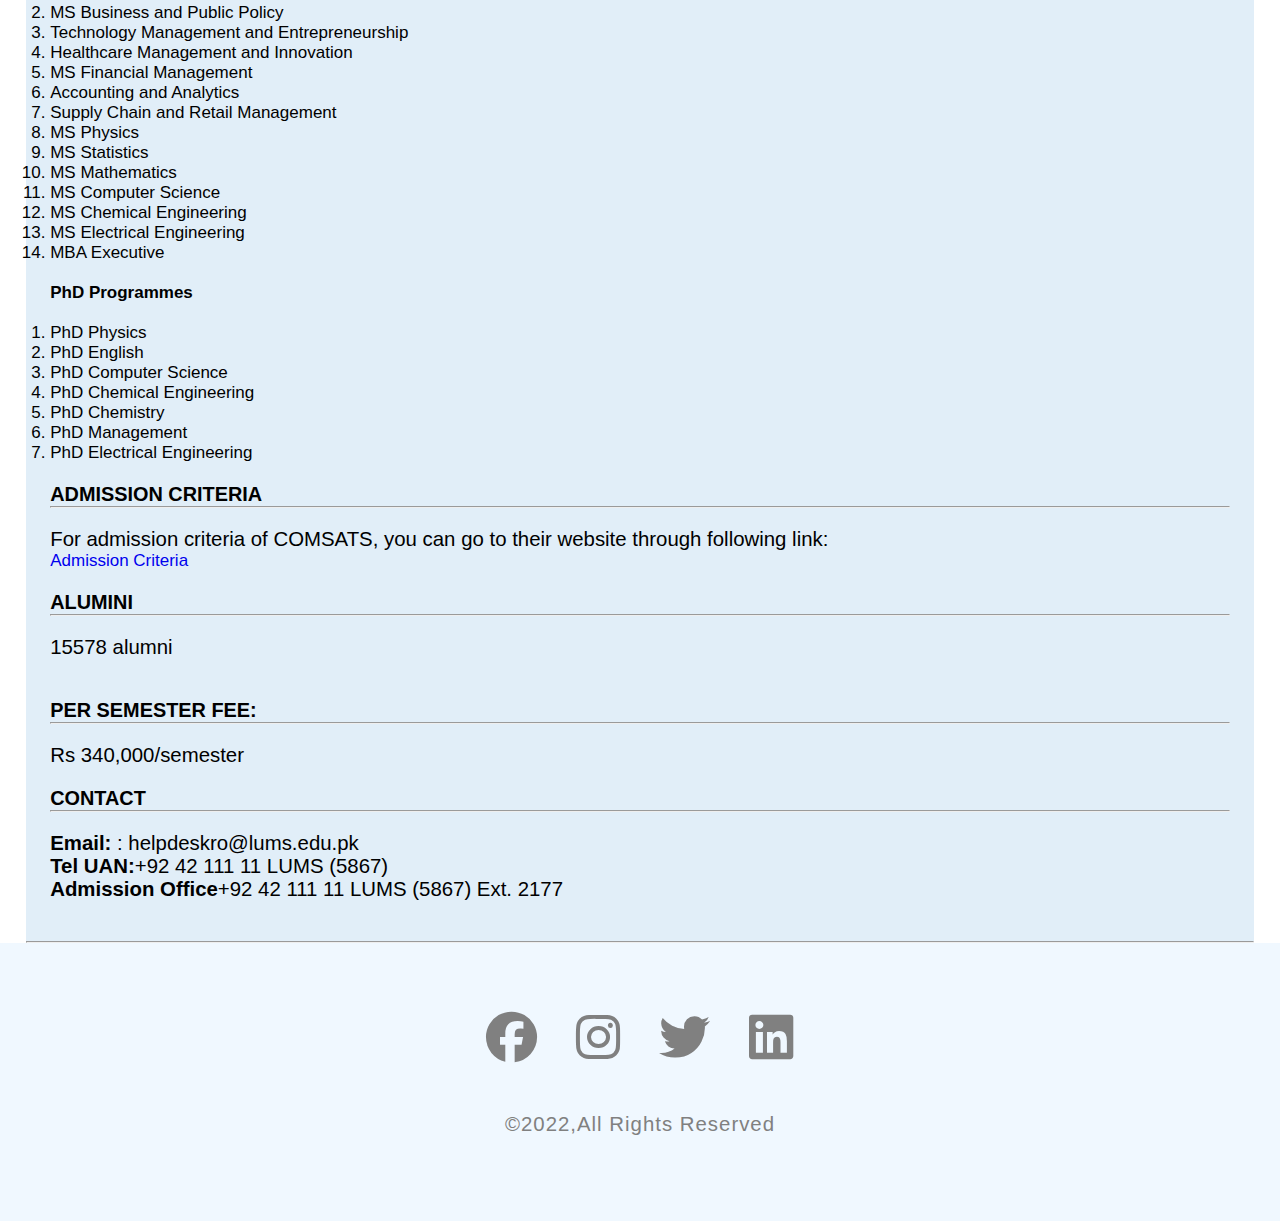
<file: lums.html>
<!DOCTYPE html>
<html lang="en">
<head>
    <meta charset="UTF-8">
    <meta http-equiv="X-UA-Compatible" content="IE=edge">
    <meta name="viewport" content="width=device-width, initial-scale=1.0">
    <title>LUMS</title>
    <link rel="stylesheet" href="style5.css">
    <link rel="stylesheet" href="https://cdnjs.cloudflare.com/ajax/libs/font-awesome/6.1.1/css/all.min.css"
     referrerpolicy="no-referrer" />
</head>
<body>
    <div>
        <header>
        <div class="nav container">
          <div class="logo"><h1>ICT PROJECT</h1></div>
          <ul class="nav-list" type="none">
           <li><a href="index.html">HOME</a></li>
           <li><a href="about.html" target="_blank">ABOUT</a></li>
           <li><a href="contact.html" target="_blank">CONTACT US</a></li>
          
          </ul>
        
        </div>
        </header>
</div>
<div class="container">
    <div class="img">
         
    </div>
    <main>
       
        <h2>Lahore University Of Management Sciences</h2>
        <br><br>
        <div class="unis container">     
              <div class="text">
                  <h3>HISTORY</h3>
                  <hr>
                  <br>
                 <p> 
                    In 1983, Syed Babar Ali, a renowned businessman in Pakistan, recognized the shortage of qualified managers in the country. He proposed to establish a world-class university that would attract and retain the highest caliber of students and faculty. He shared his idea with fellow businessman and close friend, Abdul Razak Dawood, who was in full support of the vision.
                    Syed Babar Ali met with Pakistan's then President, General Zia-ul-Haq, and invited him to be the first patron of the institution. He immediately expressed his approval and consent.
                    1984:A group of founding members was assembled who went on to establish the National Management Foundation (NMF) – the fundraising body of the institution.
                    The University was granted a charter.
                    
                 </p>
                  <br>
                  <h3>WEBSITE</h3>
                  <hr>
                  <br>
                  <p>You can go to their website through following link:</p>
                  <a href="https://lums.edu.pk" target="_blank">Website</a>
                      <br>
                  <br>
                  
                 <h3>CAMPUSES</h3>
                 <hr>
                <br>
                    <ol type="none">
                     <li>Lahore Campus</li>
                    </ol>
                  <br>
                   <h3>PROGRAMS OFFERED</h3>
                  <hr>
                  <br>
                  <h4>Under Graduate</h4>
                  <br>
                  <ol>
                      <li>BS Computer Science</li>
                      <li>BS Computer Science</li>
                        <li>BS Chemistry</li>
                        <li>BS Management Studies</li>
                      <li>BS Chemical Engineering</li>
                      <li>BS Electrical Engineering</li>
                      <li>BS physics</li>
                      <li>BS Economics</li>
                      <li>BS Mathematics</li>
                      <li>BS Management Studies</li>
                      
                  </ol>
                  <br>
                  <h4>Graduate</h4>
                  <br>
                  <ol>
                      <li>MBA</li>
                        <li>MS Business and Public Policy</li>
                        <li> Technology Management and Entrepreneurship</li>
                        <li>Healthcare Management and Innovation</li>
                        <li>MS Financial Management</li>
                        <li> Accounting and Analytics</li>
                        <li>Supply Chain and Retail Management</li>
                      <li>MS Physics</li>
                      <li>MS Statistics</li>
                      <li>MS Mathematics</li>
                      <li>MS Computer Science</li>
                      <li>MS Chemical Engineering</li>
                      <li>MS Electrical Engineering</li>
                      <li>MBA Executive</li>
                  </ol>
                  <br>
                  <h4>PhD Programmes</h4>
                  <br>
                  <ol>
                      <li>PhD Physics</li>
                    <li> PhD English</li>
                      <li>PhD Computer Science</li>
                      <li>PhD Chemical Engineering</li>
                      <li>PhD Chemistry</li>
                      <li>PhD Management </li>
                      <li>PhD Electrical Engineering</li>
                  </ol>
                  
                  <br>
                  <h3>ADMISSION CRITERIA</h3>
                  <hr>
                  <br>
                  <p>For admission criteria of COMSATS, you can go to their website through following link:</p>
                  <a href="https://admission.lums.edu.pk/admission-policy" target="_blank">Admission Criteria</a>
                      <br>
                  <br>
                  <h3>ALUMINI</h3>
                 <hr>      
                 <br>
                 <p>15578 alumni</p>   
                 <br>
                 <br>    
                 <h3>PER SEMESTER FEE:</h3>
                 <hr>
                 <br>
                 <p>Rs 340,000/semester</p>
                 <br>
                 
                 
              <h3>CONTACT</h3>
              <hr>
              <br>
              <p>  <b>Email:</b> : helpdeskro@lums.edu.pk<br>
                  <b>Tel UAN:</b>+92 42 111 11 LUMS (5867)<br>
                 <b>Admission Office</b>+92 42 111 11 LUMS (5867) Ext. 2177 <br>
                  </p>
                
               </div>
          </div>
           
          <br><br>
      </main>
      <hr>
</div>


<footer>
    <div class="icons">

        <div class="social">
           <i class="fab fa-facebook"></i>
           <i class="fab fa-instagram"></i>
           <i class="fab fa-twitter"></i>
           <i class="fab fa-linkedin"></i>
       </div>
       <div class="copyright">
           <p>&copy;2022,All Rights Reserved</p>
       </div>
    </div>
</footer> 
</body>
</html>
</file>
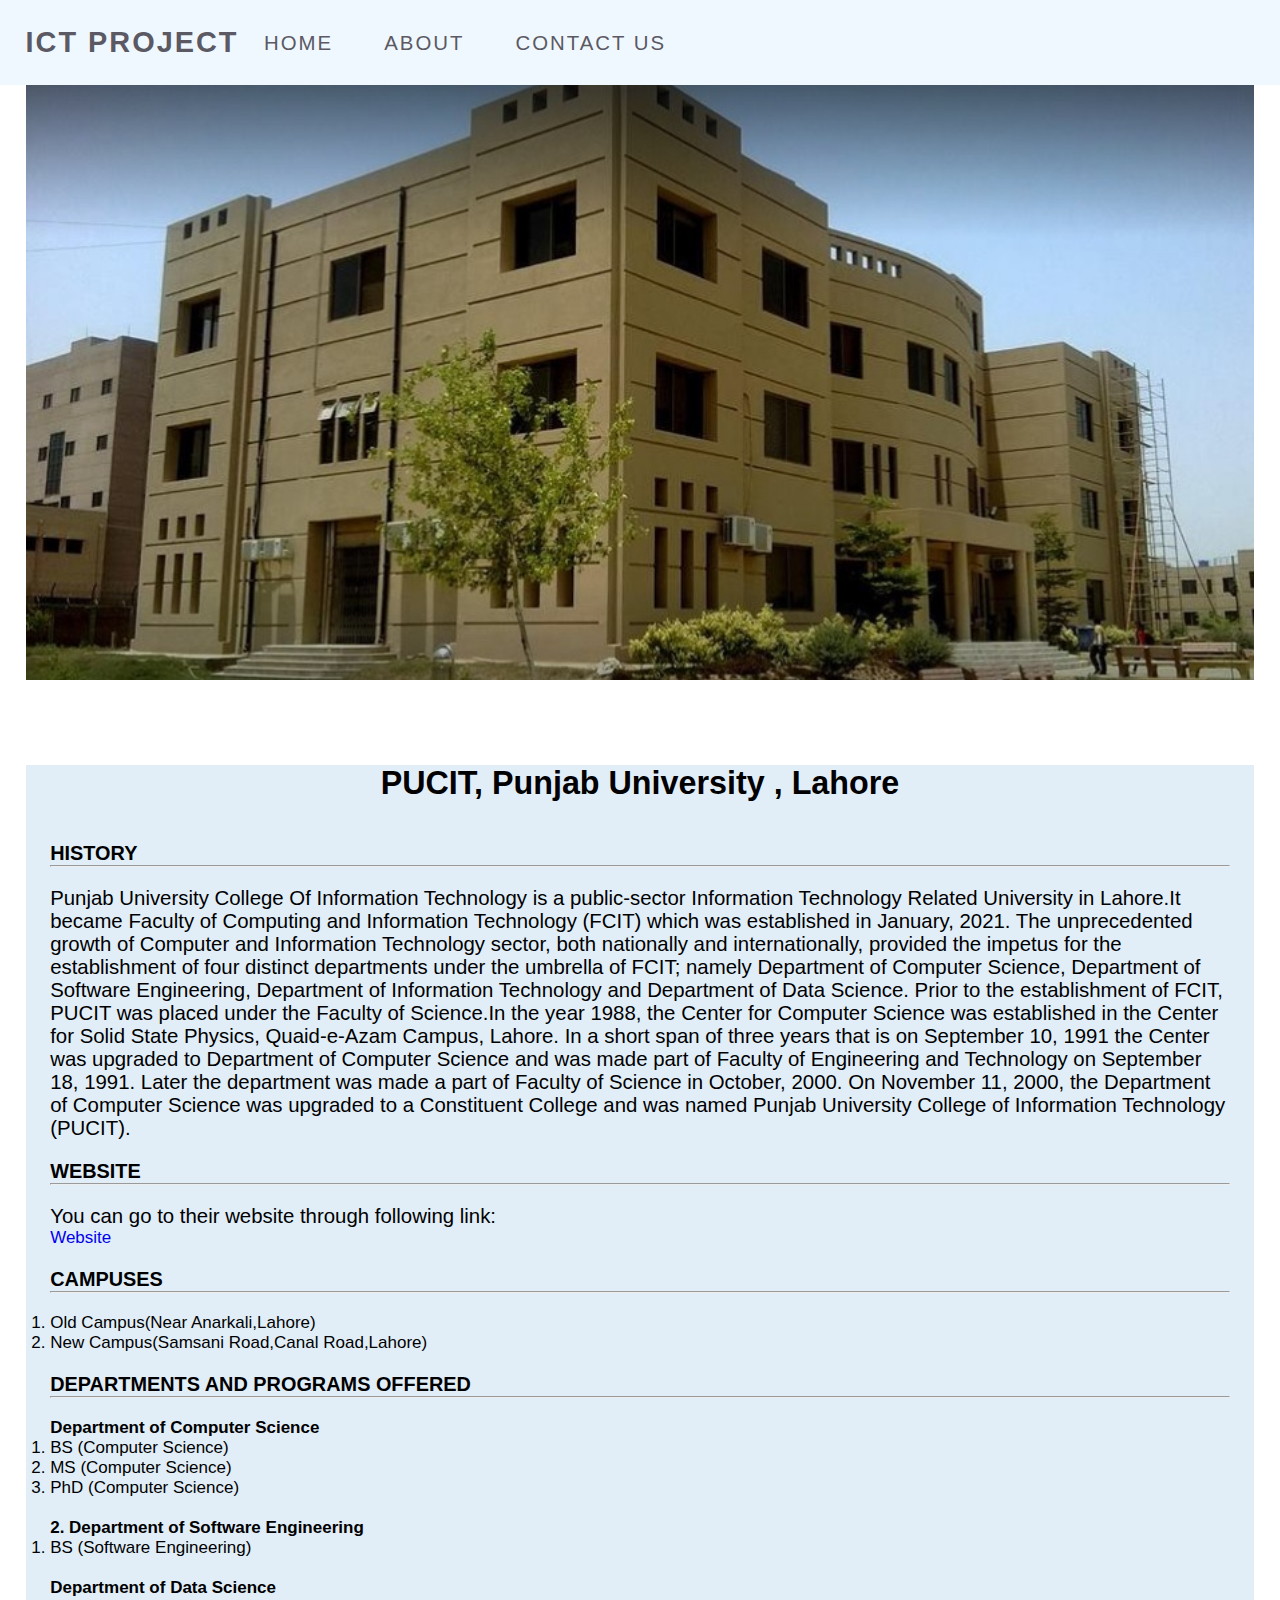
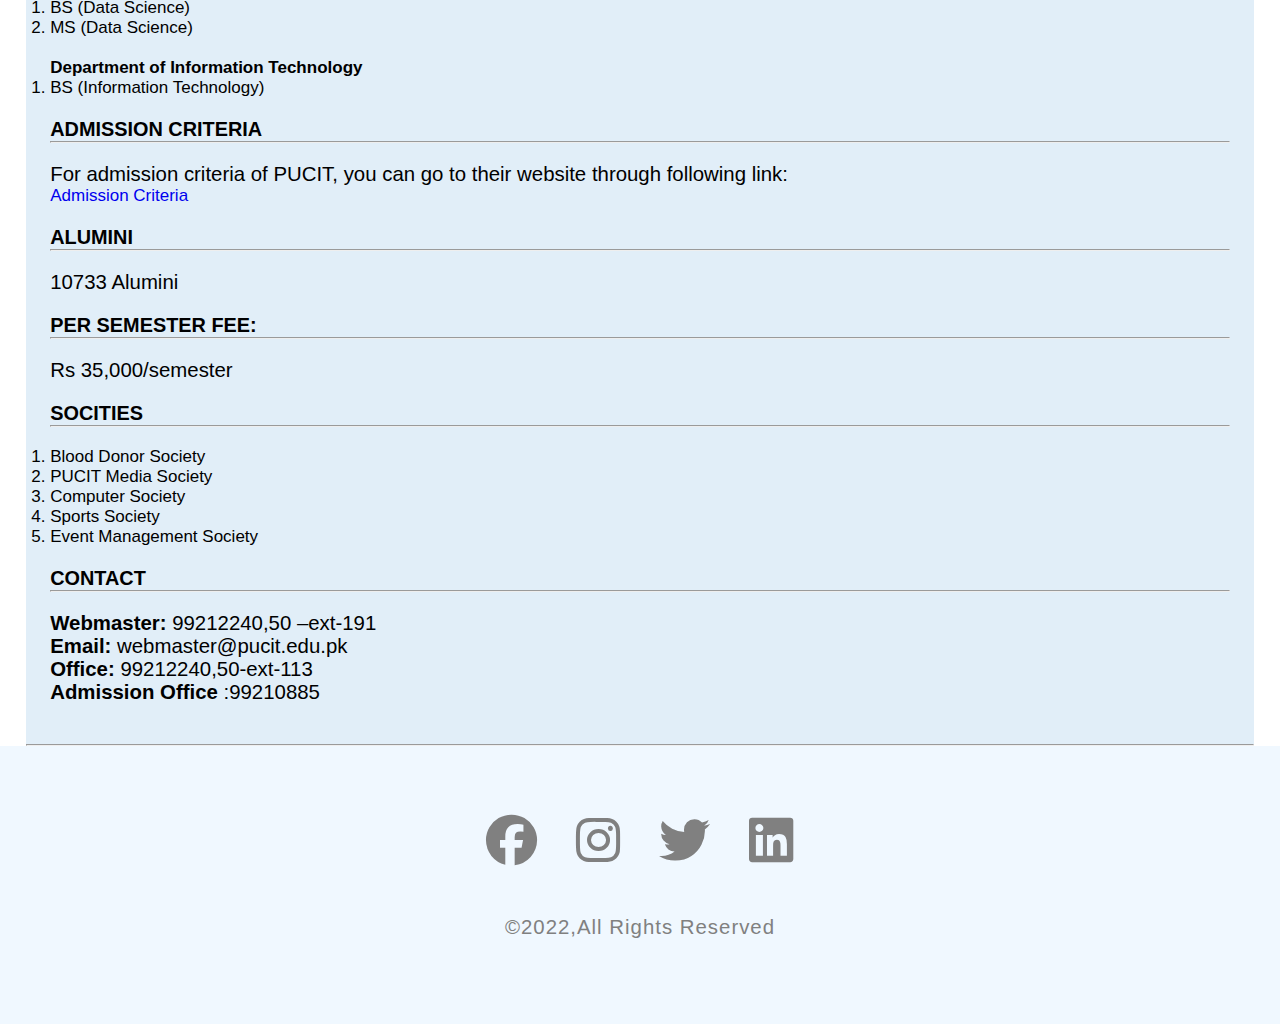
<file: pucit.html>
<!DOCTYPE html>
<html lang="en">
<head>
    <meta charset="UTF-8">
    <meta http-equiv="X-UA-Compatible" content="IE=edge">
    <meta name="viewport" content="width=device-width, initial-scale=1.0">
    <title>PUCIT</title>
    <link rel="stylesheet" href="style2.css">
    <link rel="stylesheet" href="https://cdnjs.cloudflare.com/ajax/libs/font-awesome/6.1.1/css/all.min.css"
     referrerpolicy="no-referrer"/>
</head>
<body>
    <div>
        <header>
        <div class="nav container">
          <div class="logo"><h1>ICT PROJECT</h1></div>
          <ul class="nav-list" type="none">
           <li><a href="index.html">HOME</a></li>
           <li><a href="about.html" target="_blank">ABOUT</a></li>
           <li><a href="contact.html" target="_blank">CONTACT US</a></li>
          
          </ul>
        
        </div>
        </header>
</div>
<div class="container">
    <div class="img">
        
         
    </div>
    <main>
       
      <h2>PUCIT, Punjab University , Lahore</h2>
      <br><br>
      <div class="unis container">     
            <div class="text">
                <h3>HISTORY</h3>
                <hr>
                <br>
               <p> Punjab University College Of Information Technology is a public-sector Information 
                Technology Related University in Lahore.It became  Faculty of Computing and Information Technology (FCIT) which was established in January, 2021. The unprecedented growth of Computer and Information Technology sector, both nationally and internationally, provided the impetus for the establishment of four distinct departments under the umbrella of FCIT; namely Department of Computer Science, Department of Software Engineering, Department of Information Technology and Department of Data Science. 
                Prior to the establishment of FCIT, PUCIT was placed under the Faculty of Science.In the year 1988, the Center for Computer Science was established in the Center for Solid State Physics, Quaid-e-Azam Campus, Lahore. In a short span of three years that is on September 10, 1991 the Center was upgraded to Department of Computer Science and was made part of Faculty of Engineering and Technology on September 18, 1991. Later the department was made a part of Faculty of Science in October, 2000. On November 11, 2000, the Department of Computer Science was upgraded to a Constituent College and was named Punjab University College of Information Technology (PUCIT).
               </p>
                <br>
                <h3>WEBSITE</h3>
                  <hr>
                  <br>
                  <p>You can go to their website through following link:</p>
                  <a href="https://pucit.edu.pk" target="_blank">Website</a>
                      <br>
                  <br>
                
               <h3>CAMPUSES</h3>
               <hr>
              <br>
                  <ol type="1">
                   <li>Old Campus(Near Anarkali,Lahore)</li>
                   <li>New Campus(Samsani Road,Canal Road,Lahore)</li>
                  </ol>
                <br>
                 <h3>DEPARTMENTS AND PROGRAMS OFFERED</h3>
                <hr>
                <br>
                <ol type="1"><h4>Department of Computer Science</h4>
                   
                    <li>BS (Computer Science)</li>
                    <li>MS (Computer Science)</li>
                    <li>PhD (Computer Science)</li>
                </ol>
                <br>
                <ol type="1"><h4>2. Department of Software Engineering</h4>
                   
                    <li>BS (Software Engineering)</li>
                </ol>
                <br>
                <ol type="1"><h4>Department of Data Science</h4>
                   
                    <li>BS (Data Science)</li>
                    <li>MS (Data Science)</li>
                </ol>
                <br>
                <ol type="1"><h4> Department of Information Technology</h4>
                    <li>BS (Information Technology)</li>
                </ol>
                <br>
                <h3>ADMISSION CRITERIA</h3>
                <hr>
                <br>
                <p>For admission criteria of PUCIT, you can go to their website through following link:</p>
                <a href="https://pucit.edu.pk/admission-criteria/" target="_blank">Admission Criteria</a>
                    <br>
                <br>
                <h3>ALUMINI</h3>
               <hr>      
               <br>
               <p>10733 Alumini</p>   
               <br>    
               <h3>PER SEMESTER FEE:</h3>
               <hr>
               <br>
               <p>Rs 35,000/semester</p>
               <br>
               
               <ol type="1"><h3>SOCITIES</h4>
                <hr>
                <br>
                   
                <li>Blood Donor Society</li>
                <li>PUCIT Media Society</li>
                <li>Computer Society</li>
                <li>Sports Society</li>
                <li>Event Management Society</li>
            </ol>
            <br>
               
            <h3>CONTACT</h3>
            <hr>
            <br>
            <p> <b>Webmaster:</b> 99212240,50 –ext-191   
                <br><b>Email:</b> webmaster@pucit.edu.pk<br>
                <b>Office:</b> 99212240,50-ext-113<br>
               <b> Admission Office</b> :99210885 <br>
                </p>
                


             </div>
        </div>
         
        <br><br>
    </main>
    <hr>
</div>

<footer>
    <div class="icons">

        <div class="social">
           <i class="fab fa-facebook"></i>
           <i class="fab fa-instagram"></i>
           <i class="fab fa-twitter"></i>
           <i class="fab fa-linkedin"></i>
       </div>
       <div class="copyright">
           <p>&copy;2022,All Rights Reserved</p>
       </div>
    </div>
</footer> 
    
</body>
</html>
</file>
<file: style.css>
@import url('https://fonts.googleapis.com/css2?family=Allura&family=Josefin+Sans&display=swap');
*{
    margin: 0;
    padding: 0;
    box-sizing: border-box;
    font-family: -apple-system, BlinkMacSystemFont, 'Segoe UI', Roboto, Oxygen, Ubuntu, Cantarell, 'Open Sans', 'Helvetica Neue', sans-serif;
    font-style: normal;
}
body{
    font-family: 'Josefin Sans', sans-serif;;
}
html
 {
  font-size: 17px;
 }
 li{
     list-style: none;
 }
 a{
     text-decoration: none;
 }
 h1
 {
     font-size: 1.7rem;
 }
 h2
 {
     font-size: 1.9rem;
     text-align: center;
 }
 p
 {
     font-size: 1.2rem;
 }
 header
 {
     width: 100%;
     height: 5em;
     background-color: aliceblue;
     position: fixed;
     top: 0;
     z-index: 333;
 }
 .container
 { width: 96%;
    max-width: 117rem;
    margin: 0 auto;
 }
 .nav
 { width:100%;
    height: 100%;
    display: flex;
    align-items: center;
    padding: 0 1.5rem;

 }
 .nav h1{
     text-transform: uppercase;
     color: #5b5963;
     font-weight: 600;
     letter-spacing: 2px;
 }
 .nav ul{
    display: flex;
    align-items: center;
    
}
 .nav ul a{
     

     font-size: 1.2rem;
     padding:1.5rem;
     text-transform: uppercase;
     color: #5b5963;
     font-weight: 400;
     letter-spacing: 2px;
     transition: all 0.4s ease;
 }
 .nav ul a:hover{
     color: white;
     background-color: #726765
 }
 .img{
    max-width: 100rem;
    height: 35rem;
    background: url(it.jpg) no-repeat center center/cover;
    margin: 5rem auto;
}
.img-container1{
    max-width: 85rem;
    background: url(fast.jpeg) no-repeat center center/cover;
    height:  35rem;
    margin: 5rem auto;
}
.img-container2{
    max-width: 85rem;
    background: url(pucit.jpeg) no-repeat center center/cover;
    height:  35rem;
    margin: 5rem auto;
}
.img-container3{
    max-width: 85rem;
    background: url(itu.jpeg) no-repeat center center/cover;
    height:  35rem;
    margin: 5rem auto;
}
.img-container4{
    max-width: 85rem;
    background: url(comsats.jpeg) no-repeat center center/cover;
    height: 35rem;
    margin: 5rem auto;
}
.img-container5{
    max-width: 85rem;
    background: url(lums.jpeg) no-repeat center center/cover;
    height:  35rem;
    margin: 5rem auto;
}
main{
    
    max-width: 100rem;
    padding: 5rem;
    border-radius: 1.5rem;
    background-color: rgb(225, 238, 248);
    
}
footer{
    background-color: aliceblue;
    padding: 3rem 0;
}
.icons{
    text-align: center;
}
.icons .social i{
    font-size: 3rem;
    color: grey;
    padding: 1rem;
    transition: all 0.4s ease;
}
.icons .social i:hover{
    color: rgb(206, 203, 203);
    cursor: pointer;
}
.icons .copyright p{
    font-size: 1.2rem;
    letter-spacing: 1px;
    color: grey;
    margin: 2rem 0;
}
</file>
<file: styleabout.css>
@import url("https://fonts.googleapis.com/css2?family=Poppins:wght@100&display=swap" );
*{
    margin: 0;
    padding: 0;
    box-sizing: border-box;
    font-family: -apple-system, BlinkMacSystemFont, 'Segoe UI', Roboto, Oxygen, Ubuntu, Cantarell, 'Open Sans', 'Helvetica Neue', sans-serif;
    font-style: normal;
}
html
 {
  font-size: 17px;
 }
li{
    list-style: none;
}
a{
    text-decoration: none;
}
h1
{
    font-size: 1.7rem;
}
h2
{
    font-size: 1.9rem;
    text-align: center;
}

p
{
    font-size: 1.2rem;
}
header
{
    width: 100%;
    height: 5em;
    background-color: aliceblue;
    position: fixed;
    top: 0;
    z-index: 333;
}
.container
{ width: 96%;
   max-width: 117rem;
   margin: 0 auto;
}
.nav
{ width:100%;
   height: 100%;
   display: flex;
   align-items: center;
   padding: 0 1.5rem;

}
.nav h1{
    text-transform: uppercase;
    color: #5b5963;
    font-weight: 600;
    letter-spacing: 2px;
}
.nav ul{
   display: flex;
   align-items: center;
   
}
.nav ul a{
    

    font-size: 1.2rem;
    padding:1.5rem;
    text-transform: uppercase;
    color: #5b5963;
    font-weight: 400;
    letter-spacing: 2px;
    transition: all 0.4s ease;
}
.nav ul a:hover{
    color: white;
    background-color: #726765
}
 

body{
    background: #fff;
 
}
.wrapper{
    margin-top: 9%;
 
}
.wrapper h1{
    
    font-size: 40px;
    margin-bottom: 60px;
    text-align: center;    
}
.team{
    display: flex;
    text-align: center;
    justify-content: center;
    padding-top: 100px;
}
.team .team_member{
    background: #E1EEF8;
    margin: 5px;
    margin-bottom: 50px;
    width: 500px;
    height: 500px;
    padding: 5px;
    line-height: 30px;
}
.team .team_member h3.name{
    color: #000;
    font-size: 40px;
    margin-top: 20px;
}
.team .team_member h3.roll{
    color: #000;
    font-size: 30px;
    margin-top: 10px;

}
.team .team_member p.role{
    font-size: 25px;
    text-transform: uppercase;
    margin: 25px 0px;
}
.team .team_member p{
    font-size: 20px;
}
.team .team_member .team_img{
    
    width: 100px;
    height: 100px; 
    position: relative;
    top: -135px;
    left: 37%;
    transform: translate(-50%);
    
}
.team .team_member .team_img img{
    background: #fff;
    height: 225px;
    width: 225px;
    border-radius: 50%;
    padding: 10px;
    
}
 footer{
    background-color: aliceblue;
    padding: 3rem 0;
}
.icons{
    text-align: center;
}
.icons .social i{
    font-size: 3rem;
    color: grey;
    padding: 1rem;
    transition: all 0.4s ease;
}
.icons .social i:hover{
    color: rgb(206, 203, 203);
    cursor: pointer;
}
.icons .copyright p{
    font-size: 1.2rem;
    letter-spacing: 1px;
    color: grey;
    margin: 2rem 0;
}
</file>
<file: style4.css>
@import url("https://fonts.googleapis.com/css2?family=Poppins:wght@100&display=swap" );
*{
    margin: 0;
    padding: 0;
    box-sizing: border-box;
    font-family: -apple-system, BlinkMacSystemFont, 'Segoe UI', Roboto, Oxygen, Ubuntu, Cantarell, 'Open Sans', 'Helvetica Neue', sans-serif;
    font-style: normal;
}
html
 {
  font-size: 17px;
 }

a{
    text-decoration: none;
}
p
{
    font-size: 1.2rem;
}
h1
{
    font-size: 1.7rem;
}
h2
{
    font-size: 1.9rem;
    text-align: center;
}

 header
 {
     width: 100%;
     height: 5em;
     background-color: aliceblue;
     position: fixed;
     top: 0;
     z-index: 333;
 }
 .img{
    max-width: 100rem;
    height: 35rem;
    background: url(comsats.jpeg) no-repeat center center/cover;
    margin: 5rem auto;
}
 .container
 { width: 96%;
    max-width: 117rem;
    margin: 0 auto;
   
 }
 main{
    background-color:  rgb(225, 238, 248);
}
 .nav
 { width:100%;
    height: 100%;
    display: flex;
    align-items: center;
    padding: 0 1.5rem;

 }
 .nav h1{
     text-transform: uppercase;
     color: #5b5963;
     font-weight: 600;
     letter-spacing: 2px;
 }
 .nav ul{
    display: flex;
    align-items: center;
    
}
 .nav ul a{
     

     font-size: 1.2rem;
     padding:1.5rem;
     text-transform: uppercase;
     color: #5b5963;
     font-weight: 400;
     letter-spacing: 2px;
     transition: all 0.4s ease;
 }
 .nav ul a:hover{
     color: white;
     background-color: #726765
 }
 footer{
    background-color: aliceblue;
    padding: 3rem 0;
}
.icons{
    text-align: center;
}
.icons .social i{
    font-size: 3rem;
    color: grey;
    padding: 1rem;
    transition: all 0.4s ease;
}
.icons .social i:hover{
    color: rgb(206, 203, 203);
    cursor: pointer;
}
.icons .copyright p{
    font-size: 1.2rem;
    letter-spacing: 1px;
    color: grey;
    margin: 2rem 0;
}
</file>
<file: stylecontact.css>
@import url("https://fonts.googleapis.com/css2?family=Poppins:wght@100&display=swap" );
*{
    margin: 0;
    padding: 0;
    box-sizing: border-box;
    font-family: -apple-system, BlinkMacSystemFont, 'Segoe UI', Roboto, Oxygen, Ubuntu, Cantarell, 'Open Sans', 'Helvetica Neue', sans-serif;
    font-style: normal;
}
html
 {
  font-size: 17px;

 }
li{
    list-style: none;
}
a{
    text-decoration: none;
}
h1
{
    font-size: 1.7rem;
}
h2
{
    font-size: 1.9rem;
    text-align: center;
}

p
{
    font-size: 1.2rem;
}
header
{
    width: 100%;
    height: 5em;
    background-color: aliceblue;
    position: fixed;
    top: 0;
    z-index: 333;
}
.contain
{ width: 96%;
   max-width: 117rem;
   margin: 0 auto;
}
.nav
{ width:100%;
   height: 100%;
   display: flex;
   align-items: center;
   padding: 0 1.5rem;

}
.nav h1{
    text-transform: uppercase;
    color: #5b5963;
    font-weight: 600;
    letter-spacing: 2px;
}
.nav ul{
   display: flex;
   align-items: center;
   
}
.nav ul a{
    

    font-size: 1.2rem;
    padding:1.5rem;
    text-transform: uppercase;
    color: #5b5963;
    font-weight: 400;
    letter-spacing: 2px;
    transition: all 0.4s ease;
}
.nav ul a:hover{
    color: white;
    background-color: #726765
}
 

body{
    background: #fff;
 
}
.contact{
    position: relative;
    min-height: 100vh;
    padding: 50px 100px;
    display: flex;
    justify-content: center;
    align-items: center;
    flex-direction: column;
    margin-top: 50px;
}
.contact .content{
    max-width: 800px;
    text-align: center;
}
.contact .content h2{
    font-size: 36px;
    font-weight: 500;
    color: #000;  
}
.contact .content p{   
    font-weight: 300;
    color: #000;  
}
.container{
    width: 100%;
    display: flex;
    justify-content: center;
    align-items: center;
    margin-top: 30px;
    background-color: aliceblue
}
.container .contactInfo{
    width: 50%;
    display: flex;
    flex-direction: column;
}
.container .contactInfo .box{
    position: relative;
    padding: 20px 0px;
    display: flex;
}
.container .contactInfo .box .icon{
min-width: 60px;
height: 60px;
padding-top: 5px;
background: aliceblue;
display: flex;
justify-content: center;
}
.container .contactInfo .box .text{
    display: flex;
    margin-left: 20px;
    font-size: 16px;
    color: #000;
    flex-direction: column;
    font-weight: 300;
}
.container .contactInfo .box .text h3{
    font-weight: 500;
    color: #00bcd4; 
}
.contactForm{
    width: 40%;
    padding: 40px;
 
}
.contactForm h2{
    font-size: 30px;
    color: #333;
    font-weight: 500;
}
.contactForm .inputBox{
    position: relative;
    width: 100%;
    margin-top: 10px;
}
.contactForm .inputBox input,
.contactForm .inputBox textarea
{
    width: 100%;
    padding: 5px 0;
    font-size: 16px;
    margin: 10px 0;
    border: none;
    border-bottom: 2px solid #333;
    outline: none;
    resize: none;
}
.contactForm .inputBox span{
    position: absolute;
    left: 0;
    padding: 5px 0;
    font-size: 16px;
    margin: 10px 0;
    pointer-events: none;
    transition: 0.5s;
    color: #666;
}
.contactForm .inputBox input:focus ~ span,
.contactForm .inputBox input:valid ~ span,
.contactForm .inputBox textarea:focus ~ span,
.contactForm .inputBox textarea:valid ~ span
{
    color: black;
    font-size: 12px;
    transform: translateY(-20px);
}
.contactForm .inputBox input[type="submit"]
{
    border: 2px solid #000;
    width: 100px;
    background: #4c9099;
    cursor: default;
    font-size: 18px;
}

 
 footer{
    background-color: aliceblue;
    padding: 3rem 0;
}
.icons{
    text-align: center;
}
.icons .social i{
    font-size: 3rem;
    color: grey;
    padding: 1rem;
    transition: all 0.4s ease;
}
.icons .social i:hover{
    color: rgb(206, 203, 203);
    cursor: pointer;
}
.icons .copyright p{
    font-size: 1.2rem;
    letter-spacing: 1px;
    color: grey;
    margin: 2rem 0;
}
</file>
<file: style1.css>
@import url('https://fonts.googleapis.com/css2?family=Allura&family=Josefin+Sans&display=swap');
*{
    margin: 0;
    padding: 0;
    box-sizing: border-box;
    font-family: -apple-system, BlinkMacSystemFont, 'Segoe UI', Roboto, Oxygen, Ubuntu, Cantarell, 'Open Sans', 'Helvetica Neue', sans-serif;
    font-style: normal;
}
html
 {
  font-size: 17px;
 }

a{
    text-decoration: none;
}
h1
{
    font-size: 1.7rem;
}
h2
{
    font-size: 1.9rem;
    text-align: center;
}
p
{
    font-size: 1.2rem;
}
 header
 {
     width: 100%;
     height: 5em;
     background-color: aliceblue;
     position: fixed;
     top: 0;
     z-index: 333;
 }
 .img{
    max-width: 100rem;
    height: 35rem;
    background: url(fast.jpeg) no-repeat center center/cover;
    margin: 5rem auto;
}
 .container
 { width: 96%;
    max-width: 117rem;
    margin: 0 auto;
 }
 main{
     background-color:  rgb(225, 238, 248);
 }
 .nav
 { width:100%;
    height: 100%;
    display: flex;
    align-items: center;
    padding: 0 1.5rem;

 }
 .nav h1{
     text-transform: uppercase;
     color: #5b5963;
     font-weight: 600;
     letter-spacing: 2px;
 }
 .nav ul{
    display: flex;
    align-items: center;
    
}
 .nav ul a{
     

     font-size: 1.2rem;
     padding:1.5rem;
     text-transform: uppercase;
     color: #5b5963;
     font-weight: 400;
     letter-spacing: 2px;
     transition: all 0.4s ease;
 }
 .nav ul a:hover{
     color: white;
     background-color: #726765
 }
 footer{
    background-color: aliceblue;
    padding: 3rem 0;
}
.icons{
    text-align: center;
}
.icons .social i{
    font-size: 3rem;
    color: grey;
    padding: 1rem;
    transition: all 0.4s ease;
}
.icons .social i:hover{
    color: rgb(206, 203, 203);
    cursor: pointer;
}
.icons .copyright p{
    font-size: 1.2rem;
    letter-spacing: 1px;
    color: grey;
    margin: 2rem 0;
}
</file>
<file: style3.css>
@import url("https://fonts.googleapis.com/css2?family=Poppins:wght@100&display=swap" );
*{
    margin: 0;
    padding: 0;
    box-sizing: border-box;
    font-family: -apple-system, BlinkMacSystemFont, 'Segoe UI', Roboto, Oxygen, Ubuntu, Cantarell, 'Open Sans', 'Helvetica Neue', sans-serif;
    font-style: normal;
}
html
 {
  font-size: 17px;
 }
 p
 {
     font-size: 1.2rem;
 }
a{
    text-decoration: none;
}
h1
{
    font-size: 1.7rem;
}
h2
{
    font-size: 1.9rem;
    text-align: center;
}

 header
 {
     width: 100%;
     height: 5em;
     background-color: aliceblue;
     position: fixed;
     top: 0;
     z-index: 333;
 }
 .img{
    max-width: 100rem;
    height: 35rem;
    background: url(itu.jpeg) no-repeat center center/cover;
    margin: 5rem auto;
}
 .container
 { width: 96%;
    max-width: 117rem;
    margin: 0 auto;
    
 }
 main{
    background-color:  rgb(225, 238, 248);
}
 .nav
 { width:100%;
    height: 100%;
    display: flex;
    align-items: center;
    padding: 0 1.5rem;

 }
 .nav h1{
     text-transform: uppercase;
     color: #5b5963;
     font-weight: 600;
     letter-spacing: 2px;
 }
 .nav ul{
    display: flex;
    align-items: center;
    
}
 .nav ul a{
     

     font-size: 1.2rem;
     padding:1.5rem;
     text-transform: uppercase;
     color: #5b5963;
     font-weight: 400;
     letter-spacing: 2px;
     transition: all 0.4s ease;
 }
 .nav ul a:hover{
     color: white;
     background-color: #726765
 }
 footer{
    background-color: aliceblue;
    padding: 3rem 0;
}
.icons{
    text-align: center;
}
.icons .social i{
    font-size: 3rem;
    color: grey;
    padding: 1rem;
    transition: all 0.4s ease;
}
.icons .social i:hover{
    color: rgb(206, 203, 203);
    cursor: pointer;
}
.icons .copyright p{
    font-size: 1.2rem;
    letter-spacing: 1px;
    color: grey;
    margin: 2rem 0;
}
</file>
<file: style5.css>
@import url("https://fonts.googleapis.com/css2?family=Poppins:wght@100&display=swap" );
*{
    margin: 0;
    padding: 0;
    box-sizing: border-box;
    font-family: -apple-system, BlinkMacSystemFont, 'Segoe UI', Roboto, Oxygen, Ubuntu, Cantarell, 'Open Sans', 'Helvetica Neue', sans-serif;
    font-style: normal;
}
html
 {
  font-size: 17px;
 }

a{
    text-decoration: none;
}
p
{
    font-size: 1.2rem;
}
h1
{
    font-size: 1.7rem;
}
h2
{
    font-size: 1.9rem;
    text-align: center;
}

 header
 {
     width: 100%;
     height: 5em;
     background-color: aliceblue;
     position: fixed;
     top: 0;
     z-index: 333;
 }
 .img{
    max-width: 100rem;
    height: 35rem;
    background: url(lums.jpeg) no-repeat center center/cover;
    margin: 5rem auto;
}
 .container
 { width: 96%;
    max-width: 117rem;
    margin: 0 auto;
 }
 main{
    background-color:  rgb(225, 238, 248);
}
 .nav
 { width:100%;
    height: 100%;
    display: flex;
    align-items: center;
    padding: 0 1.5rem;

 }
 .nav h1{
     text-transform: uppercase;
     color: #5b5963;
     font-weight: 600;
     letter-spacing: 2px;
 }
 .nav ul{
    display: flex;
    align-items: center;
    
}
 .nav ul a{
     

     font-size: 1.2rem;
     padding:1.5rem;
     text-transform: uppercase;
     color: #5b5963;
     font-weight: 400;
     letter-spacing: 2px;
     transition: all 0.4s ease;
 }
 .nav ul a:hover{
     color: white;
     background-color: #726765
 }
 footer{
    background-color: aliceblue;
    padding: 3rem 0;
}
.icons{
    text-align: center;
}
.icons .social i{
    font-size: 3rem;
    color: grey;
    padding: 1rem;
    transition: all 0.4s ease;
}
.icons .social i:hover{
    color: rgb(206, 203, 203);
    cursor: pointer;
}
.icons .copyright p{
    font-size: 1.2rem;
    letter-spacing: 1px;
    color: grey;
    margin: 2rem 0;
}
</file>
<file: style2.css>
@import url("https://fonts.googleapis.com/css2?family=Poppins:wght@100&display=swap" );
*{
    margin: 0;
    padding: 0;
    box-sizing: border-box;
    font-family: -apple-system, BlinkMacSystemFont, 'Segoe UI', Roboto, Oxygen, Ubuntu, Cantarell, 'Open Sans', 'Helvetica Neue', sans-serif;
    font-style: normal;
}
html
 {
  font-size: 17px;
 }
 p
{
    font-size: 1.2rem;
}

a{
    text-decoration: none;
}
h1
{
    font-size: 1.7rem;
}
h2
{
    font-size: 1.9rem;
    text-align: center;

}

 header
 {
     width: 100%;
     height: 5em;
     background-color: aliceblue;
     position: fixed;
     top: 0;
     z-index: 333;
 }
 .img{
    max-width: 100rem;
    height: 35rem;
    background: url(pucit.jpeg) no-repeat center center/cover;
    margin: 5rem auto;
}
.container
{ width: 96%;
   max-width: 117rem;
   margin: 0 auto;
}
 main{
    background-color:  rgb(225, 238, 248);
}
 .nav
 { width:100%;
    height: 100%;
    display: flex;
    align-items: center;
    padding: 0 1.5rem;

 }
 .nav h1{
     text-transform: uppercase;
     color: #5b5963;
     font-weight: 600;
     letter-spacing: 2px;
 }
 .nav ul{
    display: flex;
    align-items: center;
    
}
 .nav ul a{
     

     font-size: 1.2rem;
     padding:1.5rem;
     text-transform: uppercase;
     color: #5b5963;
     font-weight: 400;
     letter-spacing: 2px;
     transition: all 0.4s ease;
 }
 .nav ul a:hover{
     color: white;
     background-color: #726765
 }
 footer{
    background-color: aliceblue;
    padding: 3rem 0;
}
.icons{
    text-align: center;
}
.icons .social i{
    font-size: 3rem;
    color: grey;
    padding: 1rem;
    transition: all 0.4s ease;
}
.icons .social i:hover{
    color: rgb(206, 203, 203);
    cursor: pointer;
}
.icons .copyright p{
    font-size: 1.2rem;
    letter-spacing: 1px;
    color: grey;
    margin: 2rem 0;
}
</file>
